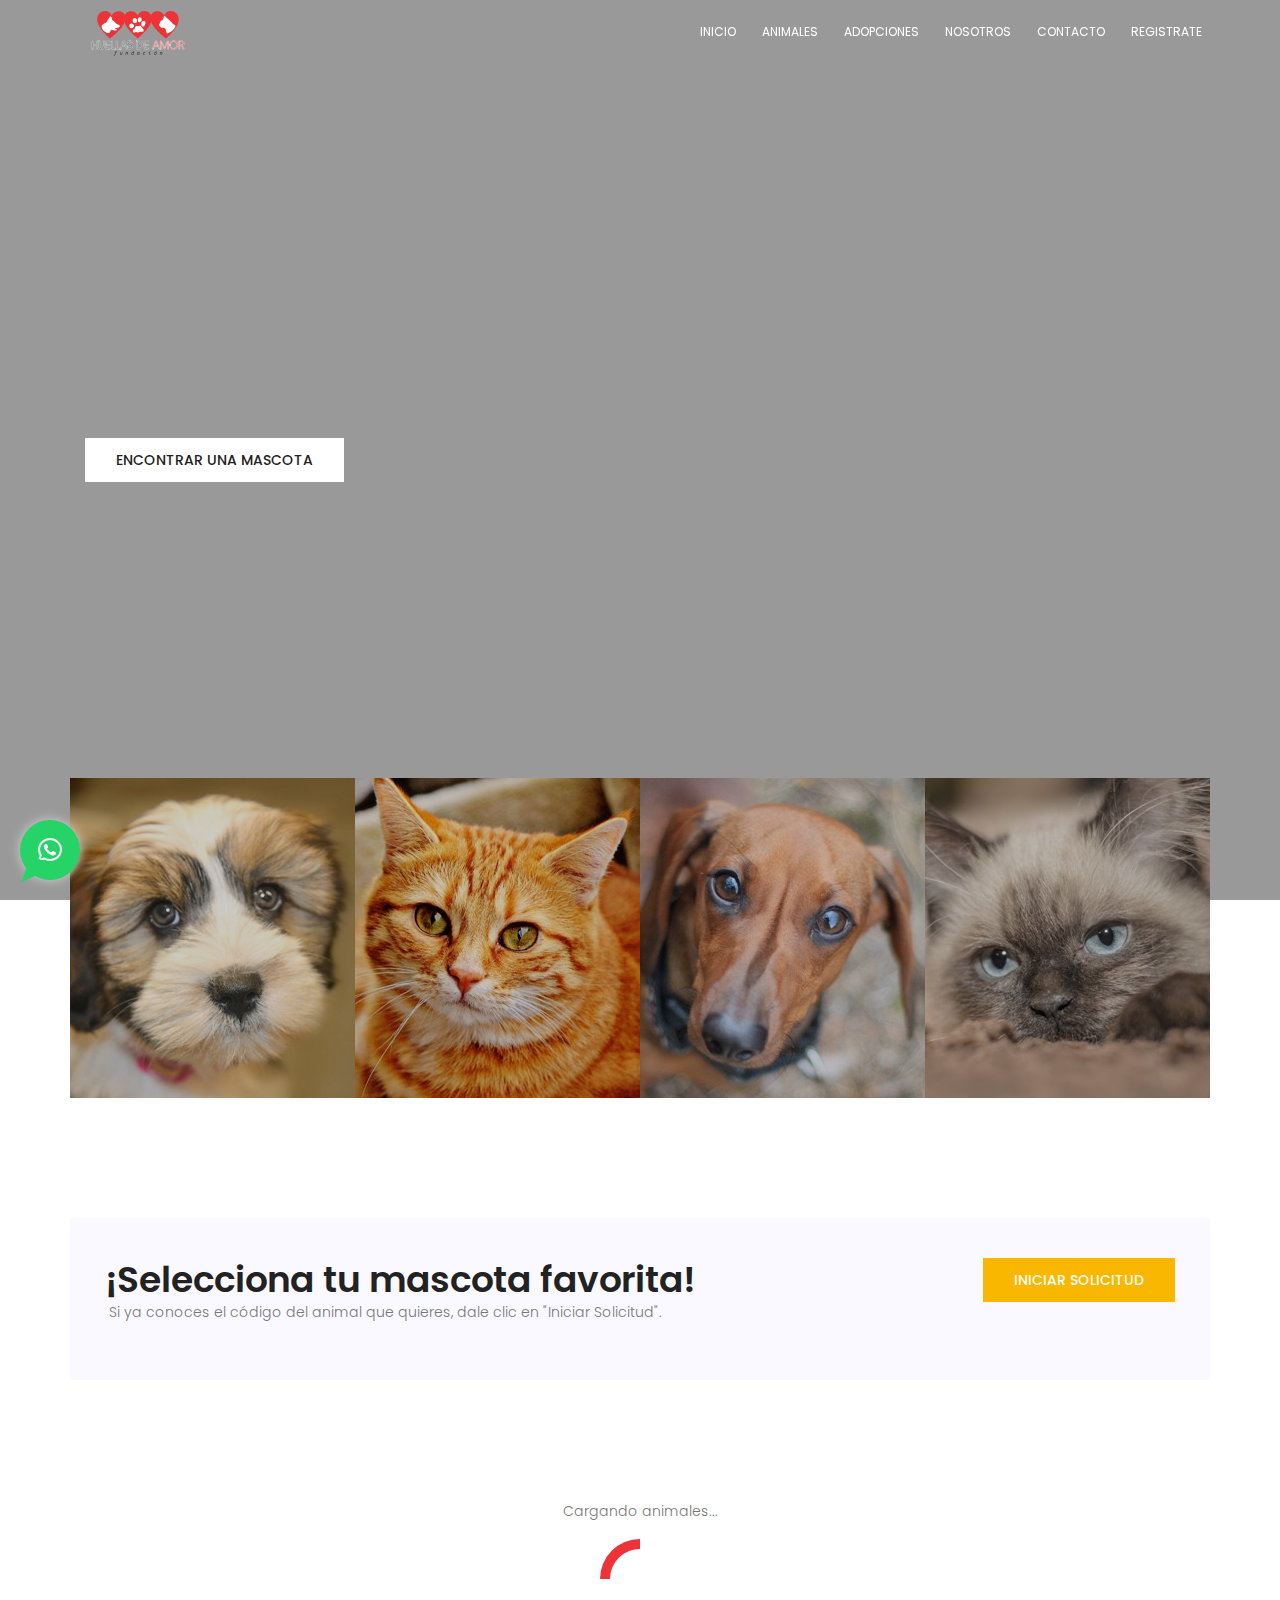
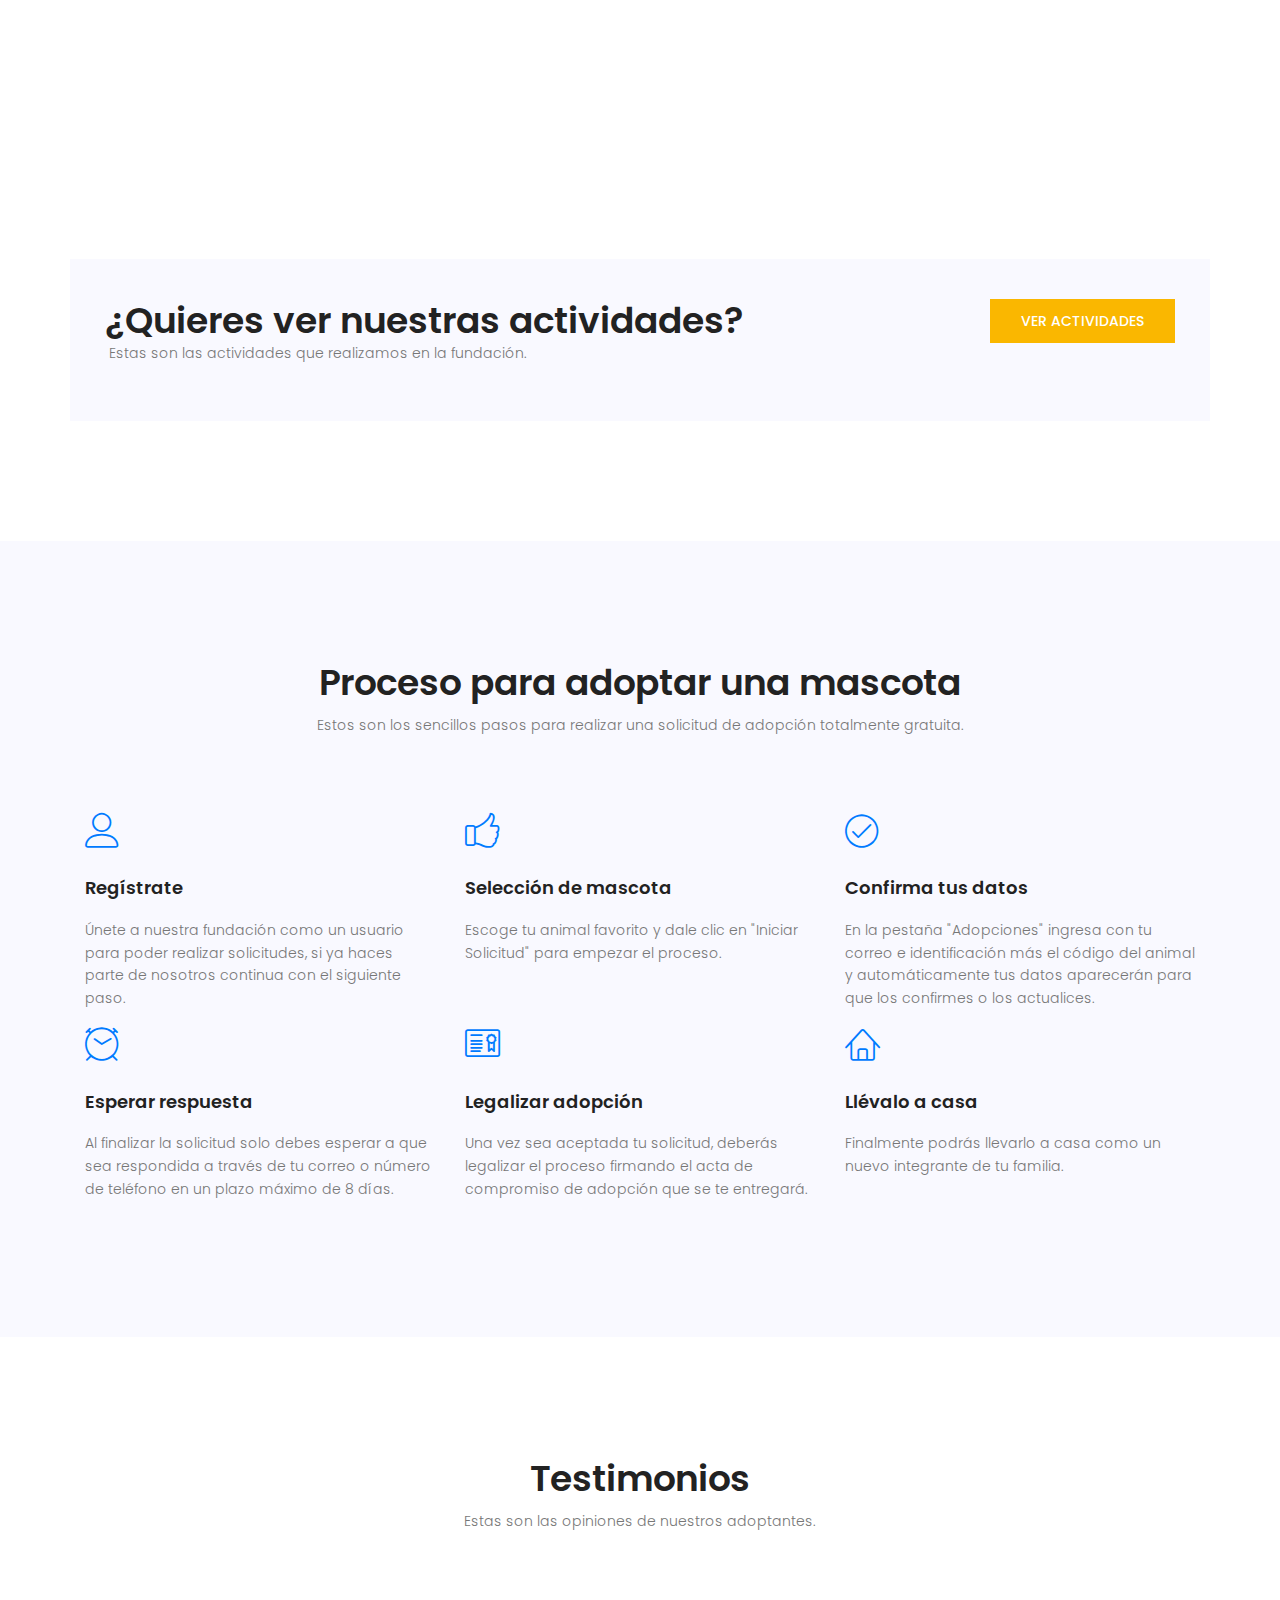
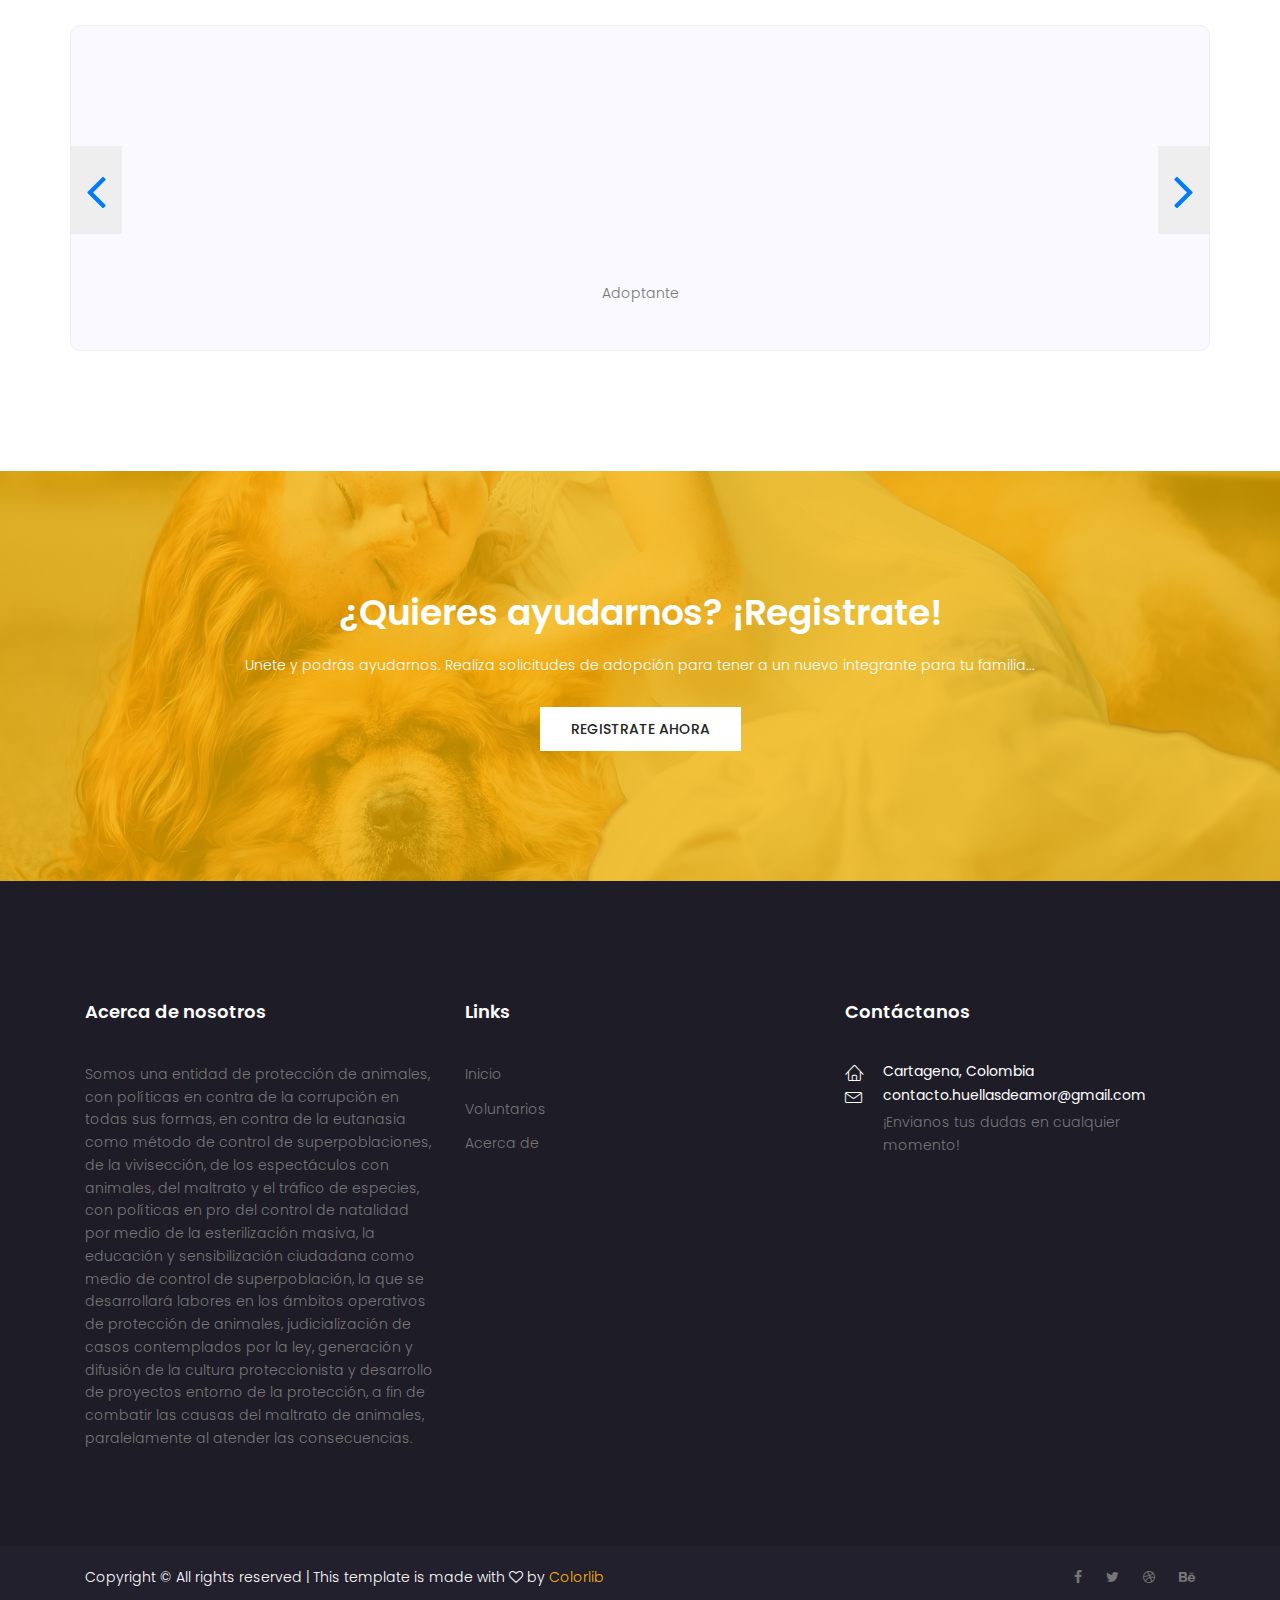
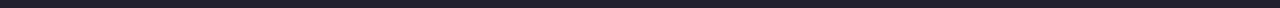
<file: index.html>
<!DOCTYPE html>
<html lang="es" ng-app="app">

<head>
	<!-- Mobile Specific Meta -->
	<meta name="viewport" content="width=device-width, initial-scale=1, shrink-to-fit=no">
	<!-- Favicon-->
	<link rel="shortcut icon" href="img/favicon.png">
	<!-- Meta Description -->
	<meta name="description" content="Fundación de animales Huellas de amor">
	<!-- Meta Keyword -->
	<meta name="keywords" content="">
	<!-- meta character set -->
	<meta charset="UTF-8">
	<!-- Site Title -->
	<title>Fundacion Huellas de Amor</title>
	<link href="https://fonts.googleapis.com/css?family=Poppins:100,200,400,300,500,600,700" rel="stylesheet">
	<!--CSS============================================= -->
	<link rel="stylesheet" href="css/linearicons.css">
	<link rel="stylesheet" href="css/font-awesome.min.css">
	<link rel="stylesheet" href="css/bootstrap.css">
	<link rel="stylesheet" href="css/magnific-popup.css">
	<link rel="stylesheet" href="css/nice-select.css">
	<link rel="stylesheet" href="css/animate.min.css">
	<!-- <link rel="stylesheet" href="css/owl.carousel.css"> -->
	<link rel="stylesheet" href="css/main.css">
	<!-- bower components css -->
	<link rel="stylesheet" href="bower_components/sweetalert2/dist/sweetalert2.min.css">
</head>

<body>
	<div id="mobile-body-overly"></div>

	<header ng-include="'partials/_header.html'" id="header" id="home"></header>
	<ui-view ng-controller="principalController as ctrl"></ui-view>
	<footer ng-include="'partials/_footer.html'" class="footer-area"></footer>

	<!-- Bower Components -->
	<script src="bower_components/angular/angular.min.js"></script>
	<script src="bower_components/angular-ui-router/release/angular-ui-router.min.js"></script>
	<script src="bower_components/jquery/dist/jquery.min.js"></script>
	<script src="bower_components/sweetalert2/dist/sweetalert2.all.min.js"></script>

	<script src="js/vendor/bootstrap.min.js"></script>
	<script src="js/easing.min.js"></script>
	<script src="js/hoverIntent.js"></script>
	<script src="js/jquery.ajaxchimp.min.js"></script>
	<script src="js/superfish.min.js"></script>
	<script src="js/jquery.magnific-popup.min.js"></script>
	<script src="js/jquery.nice-select.min.js"></script>
	<script src="js/mail-script.js"></script>
	<script src="js/config/config.read.js"></script>

	<!-- Main -->
	<script src="js/config/main.js"></script>
	<!-- Config -->
	<script src="js/config/config.router.js"></script>
	<!-- Constant -->
	<script src="js/config/constant.js"></script>
	<!-- Services -->
	<script src="js/service/generalService.js"></script>
	<script src="js/service/principalService.service.js"></script>
	<script src="js/service/swetalert.service.js"></script>
	<script src="js/service/inicio.service.js"></script>
	<!-- Controllers -->
	<script src="js/controller/principalController.controller.js"></script>
	<script src="js/controller/usuario.controller.js"></script>
	<script src="js/controller/contact.controller.js"></script>
	<script src="js/controller/inicio.controller.js"></script>
</body>

</html>
</file>
<file: css/linearicons.css>
@font-face {
	font-family: 'Linearicons-Free';
	src:url('../fonts/Linearicons-Free.eot?w118d');
	src:url('../fonts/Linearicons-Free.eot?#iefixw118d') format('embedded-opentype'),
		url('../fonts/Linearicons-Free.woff2?w118d') format('woff2'),
		url('../fonts/Linearicons-Free.woff?w118d') format('woff'),
		url('../fonts/Linearicons-Free.ttf?w118d') format('truetype'),
		url('../fonts/Linearicons-Free.svg?w118d#Linearicons-Free') format('svg');
	font-weight: normal;
	font-style: normal;
}

.lnr {
	font-family: 'Linearicons-Free';
	speak: none;
	font-style: normal;
	font-weight: normal;
	font-variant: normal;
	text-transform: none;
	line-height: 1;

	/* Better Font Rendering =========== */
	-webkit-font-smoothing: antialiased;
	-moz-osx-font-smoothing: grayscale;
}

.lnr-home:before {
	content: "\e800";
}
.lnr-apartment:before {
	content: "\e801";
}
.lnr-pencil:before {
	content: "\e802";
}
.lnr-magic-wand:before {
	content: "\e803";
}
.lnr-drop:before {
	content: "\e804";
}
.lnr-lighter:before {
	content: "\e805";
}
.lnr-poop:before {
	content: "\e806";
}
.lnr-sun:before {
	content: "\e807";
}
.lnr-moon:before {
	content: "\e808";
}
.lnr-cloud:before {
	content: "\e809";
}
.lnr-cloud-upload:before {
	content: "\e80a";
}
.lnr-cloud-download:before {
	content: "\e80b";
}
.lnr-cloud-sync:before {
	content: "\e80c";
}
.lnr-cloud-check:before {
	content: "\e80d";
}
.lnr-database:before {
	content: "\e80e";
}
.lnr-lock:before {
	content: "\e80f";
}
.lnr-cog:before {
	content: "\e810";
}
.lnr-trash:before {
	content: "\e811";
}
.lnr-dice:before {
	content: "\e812";
}
.lnr-heart:before {
	content: "\e813";
}
.lnr-star:before {
	content: "\e814";
}
.lnr-star-half:before {
	content: "\e815";
}
.lnr-star-empty:before {
	content: "\e816";
}
.lnr-flag:before {
	content: "\e817";
}
.lnr-envelope:before {
	content: "\e818";
}
.lnr-paperclip:before {
	content: "\e819";
}
.lnr-inbox:before {
	content: "\e81a";
}
.lnr-eye:before {
	content: "\e81b";
}
.lnr-printer:before {
	content: "\e81c";
}
.lnr-file-empty:before {
	content: "\e81d";
}
.lnr-file-add:before {
	content: "\e81e";
}
.lnr-enter:before {
	content: "\e81f";
}
.lnr-exit:before {
	content: "\e820";
}
.lnr-graduation-hat:before {
	content: "\e821";
}
.lnr-license:before {
	content: "\e822";
}
.lnr-music-note:before {
	content: "\e823";
}
.lnr-film-play:before {
	content: "\e824";
}
.lnr-camera-video:before {
	content: "\e825";
}
.lnr-camera:before {
	content: "\e826";
}
.lnr-picture:before {
	content: "\e827";
}
.lnr-book:before {
	content: "\e828";
}
.lnr-bookmark:before {
	content: "\e829";
}
.lnr-user:before {
	content: "\e82a";
}
.lnr-users:before {
	content: "\e82b";
}
.lnr-shirt:before {
	content: "\e82c";
}
.lnr-store:before {
	content: "\e82d";
}
.lnr-cart:before {
	content: "\e82e";
}
.lnr-tag:before {
	content: "\e82f";
}
.lnr-phone-handset:before {
	content: "\e830";
}
.lnr-phone:before {
	content: "\e831";
}
.lnr-pushpin:before {
	content: "\e832";
}
.lnr-map-marker:before {
	content: "\e833";
}
.lnr-map:before {
	content: "\e834";
}
.lnr-location:before {
	content: "\e835";
}
.lnr-calendar-full:before {
	content: "\e836";
}
.lnr-keyboard:before {
	content: "\e837";
}
.lnr-spell-check:before {
	content: "\e838";
}
.lnr-screen:before {
	content: "\e839";
}
.lnr-smartphone:before {
	content: "\e83a";
}
.lnr-tablet:before {
	content: "\e83b";
}
.lnr-laptop:before {
	content: "\e83c";
}
.lnr-laptop-phone:before {
	content: "\e83d";
}
.lnr-power-switch:before {
	content: "\e83e";
}
.lnr-bubble:before {
	content: "\e83f";
}
.lnr-heart-pulse:before {
	content: "\e840";
}
.lnr-construction:before {
	content: "\e841";
}
.lnr-pie-chart:before {
	content: "\e842";
}
.lnr-chart-bars:before {
	content: "\e843";
}
.lnr-gift:before {
	content: "\e844";
}
.lnr-diamond:before {
	content: "\e845";
}
.lnr-linearicons:before {
	content: "\e846";
}
.lnr-dinner:before {
	content: "\e847";
}
.lnr-coffee-cup:before {
	content: "\e848";
}
.lnr-leaf:before {
	content: "\e849";
}
.lnr-paw:before {
	content: "\e84a";
}
.lnr-rocket:before {
	content: "\e84b";
}
.lnr-briefcase:before {
	content: "\e84c";
}
.lnr-bus:before {
	content: "\e84d";
}
.lnr-car:before {
	content: "\e84e";
}
.lnr-train:before {
	content: "\e84f";
}
.lnr-bicycle:before {
	content: "\e850";
}
.lnr-wheelchair:before {
	content: "\e851";
}
.lnr-select:before {
	content: "\e852";
}
.lnr-earth:before {
	content: "\e853";
}
.lnr-smile:before {
	content: "\e854";
}
.lnr-sad:before {
	content: "\e855";
}
.lnr-neutral:before {
	content: "\e856";
}
.lnr-mustache:before {
	content: "\e857";
}
.lnr-alarm:before {
	content: "\e858";
}
.lnr-bullhorn:before {
	content: "\e859";
}
.lnr-volume-high:before {
	content: "\e85a";
}
.lnr-volume-medium:before {
	content: "\e85b";
}
.lnr-volume-low:before {
	content: "\e85c";
}
.lnr-volume:before {
	content: "\e85d";
}
.lnr-mic:before {
	content: "\e85e";
}
.lnr-hourglass:before {
	content: "\e85f";
}
.lnr-undo:before {
	content: "\e860";
}
.lnr-redo:before {
	content: "\e861";
}
.lnr-sync:before {
	content: "\e862";
}
.lnr-history:before {
	content: "\e863";
}
.lnr-clock:before {
	content: "\e864";
}
.lnr-download:before {
	content: "\e865";
}
.lnr-upload:before {
	content: "\e866";
}
.lnr-enter-down:before {
	content: "\e867";
}
.lnr-exit-up:before {
	content: "\e868";
}
.lnr-bug:before {
	content: "\e869";
}
.lnr-code:before {
	content: "\e86a";
}
.lnr-link:before {
	content: "\e86b";
}
.lnr-unlink:before {
	content: "\e86c";
}
.lnr-thumbs-up:before {
	content: "\e86d";
}
.lnr-thumbs-down:before {
	content: "\e86e";
}
.lnr-magnifier:before {
	content: "\e86f";
}
.lnr-cross:before {
	content: "\e870";
}
.lnr-menu:before {
	content: "\e871";
}
.lnr-list:before {
	content: "\e872";
}
.lnr-chevron-up:before {
	content: "\e873";
}
.lnr-chevron-down:before {
	content: "\e874";
}
.lnr-chevron-left:before {
	content: "\e875";
}
.lnr-chevron-right:before {
	content: "\e876";
}
.lnr-arrow-up:before {
	content: "\e877";
}
.lnr-arrow-down:before {
	content: "\e878";
}
.lnr-arrow-left:before {
	content: "\e879";
}
.lnr-arrow-right:before {
	content: "\e87a";
}
.lnr-move:before {
	content: "\e87b";
}
.lnr-warning:before {
	content: "\e87c";
}
.lnr-question-circle:before {
	content: "\e87d";
}
.lnr-menu-circle:before {
	content: "\e87e";
}
.lnr-checkmark-circle:before {
	content: "\e87f";
}
.lnr-cross-circle:before {
	content: "\e880";
}
.lnr-plus-circle:before {
	content: "\e881";
}
.lnr-circle-minus:before {
	content: "\e882";
}
.lnr-arrow-up-circle:before {
	content: "\e883";
}
.lnr-arrow-down-circle:before {
	content: "\e884";
}
.lnr-arrow-left-circle:before {
	content: "\e885";
}
.lnr-arrow-right-circle:before {
	content: "\e886";
}
.lnr-chevron-up-circle:before {
	content: "\e887";
}
.lnr-chevron-down-circle:before {
	content: "\e888";
}
.lnr-chevron-left-circle:before {
	content: "\e889";
}
.lnr-chevron-right-circle:before {
	content: "\e88a";
}
.lnr-crop:before {
	content: "\e88b";
}
.lnr-frame-expand:before {
	content: "\e88c";
}
.lnr-frame-contract:before {
	content: "\e88d";
}
.lnr-layers:before {
	content: "\e88e";
}
.lnr-funnel:before {
	content: "\e88f";
}
.lnr-text-format:before {
	content: "\e890";
}
.lnr-text-format-remove:before {
	content: "\e891";
}
.lnr-text-size:before {
	content: "\e892";
}
.lnr-bold:before {
	content: "\e893";
}
.lnr-italic:before {
	content: "\e894";
}
.lnr-underline:before {
	content: "\e895";
}
.lnr-strikethrough:before {
	content: "\e896";
}
.lnr-highlight:before {
	content: "\e897";
}
.lnr-text-align-left:before {
	content: "\e898";
}
.lnr-text-align-center:before {
	content: "\e899";
}
.lnr-text-align-right:before {
	content: "\e89a";
}
.lnr-text-align-justify:before {
	content: "\e89b";
}
.lnr-line-spacing:before {
	content: "\e89c";
}
.lnr-indent-increase:before {
	content: "\e89d";
}
.lnr-indent-decrease:before {
	content: "\e89e";
}
.lnr-pilcrow:before {
	content: "\e89f";
}
.lnr-direction-ltr:before {
	content: "\e8a0";
}
.lnr-direction-rtl:before {
	content: "\e8a1";
}
.lnr-page-break:before {
	content: "\e8a2";
}
.lnr-sort-alpha-asc:before {
	content: "\e8a3";
}
.lnr-sort-amount-asc:before {
	content: "\e8a4";
}
.lnr-hand:before {
	content: "\e8a5";
}
.lnr-pointer-up:before {
	content: "\e8a6";
}
.lnr-pointer-right:before {
	content: "\e8a7";
}
.lnr-pointer-down:before {
	content: "\e8a8";
}
.lnr-pointer-left:before {
	content: "\e8a9";
}
</file>
<file: css/nice-select.css>
.nice-select {
  -webkit-tap-highlight-color: transparent;
  background-color: #fff;
  border-radius: 5px;
  border: solid 1px #e8e8e8;
  box-sizing: border-box;
  clear: both;
  cursor: pointer;
  display: block;
  float: left;
  font-family: inherit;
  font-size: 14px;
  font-weight: normal;
  height: 42px;
  line-height: 40px;
  outline: none;
  padding-left: 18px;
  padding-right: 30px;
  position: relative;
  text-align: left !important;
  -webkit-transition: all 0.2s ease-in-out;
  transition: all 0.2s ease-in-out;
  -webkit-user-select: none;
     -moz-user-select: none;
      -ms-user-select: none;
          user-select: none;
  white-space: nowrap;
  width: auto; }
  .nice-select:hover {
    border-color: #dbdbdb; }
  .nice-select:active, .nice-select.open, .nice-select:focus {
    border-color: #999; }
  .nice-select:after {
    border-bottom: 2px solid #999;
    border-right: 2px solid #999;
    content: '';
    display: block;
    height: 5px;
    margin-top: -4px;
    pointer-events: none;
    position: absolute;
    right: 12px;
    top: 50%;
    -webkit-transform-origin: 66% 66%;
        -ms-transform-origin: 66% 66%;
            transform-origin: 66% 66%;
    -webkit-transform: rotate(45deg);
        -ms-transform: rotate(45deg);
            transform: rotate(45deg);
    -webkit-transition: all 0.15s ease-in-out;
    transition: all 0.15s ease-in-out;
    width: 5px; }
  .nice-select.open:after {
    -webkit-transform: rotate(-135deg);
        -ms-transform: rotate(-135deg);
            transform: rotate(-135deg); }
  .nice-select.open .list {
    opacity: 1;
    pointer-events: auto;
    -webkit-transform: scale(1) translateY(0);
        -ms-transform: scale(1) translateY(0);
            transform: scale(1) translateY(0); }
  .nice-select.disabled {
    border-color: #ededed;
    color: #999;
    pointer-events: none; }
    .nice-select.disabled:after {
      border-color: #cccccc; }
  .nice-select.wide {
    width: 100%; }
    .nice-select.wide .list {
      left: 0 !important;
      right: 0 !important; }
  .nice-select.right {
    float: right; }
    .nice-select.right .list {
      left: auto;
      right: 0; }
  .nice-select.small {
    font-size: 12px;
    height: 36px;
    line-height: 34px; }
    .nice-select.small:after {
      height: 4px;
      width: 4px; }
    .nice-select.small .option {
      line-height: 34px;
      min-height: 34px; }
  .nice-select .list {
    background-color: #fff;
    border-radius: 5px;
    box-shadow: 0 0 0 1px rgba(68, 68, 68, 0.11);
    box-sizing: border-box;
    margin-top: 4px;
    opacity: 0;
    overflow: hidden;
    padding: 0;
    pointer-events: none;
    position: absolute;
    top: 100%;
    left: 0;
    -webkit-transform-origin: 50% 0;
        -ms-transform-origin: 50% 0;
            transform-origin: 50% 0;
    -webkit-transform: scale(0.75) translateY(-21px);
        -ms-transform: scale(0.75) translateY(-21px);
            transform: scale(0.75) translateY(-21px);
    -webkit-transition: all 0.2s cubic-bezier(0.5, 0, 0, 1.25), opacity 0.15s ease-out;
    transition: all 0.2s cubic-bezier(0.5, 0, 0, 1.25), opacity 0.15s ease-out;
    z-index: 9; }
    .nice-select .list:hover .option:not(:hover) {
      background-color: transparent !important; }
  .nice-select .option {
    cursor: pointer;
    font-weight: 400;
    line-height: 40px;
    list-style: none;
    min-height: 40px;
    outline: none;
    padding-left: 18px;
    padding-right: 29px;
    text-align: left;
    -webkit-transition: all 0.2s;
    transition: all 0.2s; }
    .nice-select .option:hover, .nice-select .option.focus, .nice-select .option.selected.focus {
      background-color: #f6f6f6; }
    .nice-select .option.selected {
      font-weight: bold; }
    .nice-select .option.disabled {
      background-color: transparent;
      color: #999;
      cursor: default; }

.no-csspointerevents .nice-select .list {
  display: none; }

.no-csspointerevents .nice-select.open .list {
  display: block; }
</file>
<file: css/main.css>
/*--------------------------- Color variations ----------------------*/
/* Medium Layout: 1280px */
/* Tablet Layout: 768px */
/* Mobile Layout: 320px */
/* Wide Mobile Layout: 480px */
/* =================================== */
/*  Basic Style 
/* =================================== */
::-moz-selection {
  /* Code for Firefox */
  background-color: #fab700;
  color: #fff;
}

::selection {
  background-color: #fab700;
  color: #fff;
}

::-webkit-input-placeholder {
  /* WebKit, Blink, Edge */
  color: #777777;
  font-weight: 300;
}

:-moz-placeholder {
  /* Mozilla Firefox 4 to 18 */
  color: #777777;
  opacity: 1;
  font-weight: 300;
}

::-moz-placeholder {
  /* Mozilla Firefox 19+ */
  color: #777777;
  opacity: 1;
  font-weight: 300;
}

:-ms-input-placeholder {
  /* Internet Explorer 10-11 */
  color: #777777;
  font-weight: 300;
}

::-ms-input-placeholder {
  /* Microsoft Edge */
  color: #777777;
  font-weight: 300;
}

body {
  color: #777777;
  font-family: "Poppins", sans-serif;
  font-size: 14px;
  font-weight: 300;
  line-height: 1.625em;
  position: relative;
}

ol,
ul {
  margin: 0;
  padding: 0;
  list-style: none;
}

select {
  display: block;
}

figure {
  margin: 0;
}

a {
  -webkit-transition: all 0.3s ease 0s;
  -moz-transition: all 0.3s ease 0s;
  -o-transition: all 0.3s ease 0s;
  transition: all 0.3s ease 0s;
}

iframe {
  border: 0;
}

a,
a:focus,
a:hover {
  text-decoration: none;
  outline: 0;
}

.btn.active.focus,
.btn.active:focus,
.btn.focus,
.btn.focus:active,
.btn:active:focus,
.btn:focus {
  text-decoration: none;
  outline: 0;
}

.card-panel {
  margin: 0;
  padding: 60px;
}

/**
 *  Typography
 *
 **/
.btn i,
.btn-large i,
.btn-floating i,
.btn-large i,
.btn-flat i {
  font-size: 1em;
  line-height: inherit;
}

.gray-bg {
  background: #f9f9ff;
}

h1,
h2,
h3,
h4,
h5,
h6 {
  font-family: "Poppins", sans-serif;
  color: #222222;
  line-height: 1.2em !important;
  margin-bottom: 0;
  margin-top: 0;
  font-weight: 600;
}

.h1,
.h2,
.h3,
.h4,
.h5,
.h6 {
  margin-bottom: 0;
  margin-top: 0;
  font-family: "Poppins", sans-serif;
  font-weight: 600;
  color: #222222;
}

h1,
.h1 {
  font-size: 36px;
}

h2,
.h2 {
  font-size: 30px;
}

h3,
.h3 {
  font-size: 24px;
}

h4,
.h4 {
  font-size: 18px;
}

h5,
.h5 {
  font-size: 16px;
}

h6,
.h6 {
  font-size: 14px;
  color: #222222;
}

td,
th {
  border-radius: 0px;
}

/**
 * For modern browsers
 * 1. The space content is one way to avoid an Opera bug when the
 *    contenteditable attribute is included anywhere else in the document.
 *    Otherwise it causes space to appear at the top and bottom of elements
 *    that are clearfixed.
 * 2. The use of `table` rather than `block` is only necessary if using
 *    `:before` to contain the top-margins of child elements.
 */
.clear::before,
.clear::after {
  content: " ";
  display: table;
}

.clear::after {
  clear: both;
}

.fz-11 {
  font-size: 11px;
}

.fz-12 {
  font-size: 12px;
}

.fz-13 {
  font-size: 13px;
}

.fz-14 {
  font-size: 14px;
}

.fz-15 {
  font-size: 15px;
}

.fz-16 {
  font-size: 16px;
}

.fz-18 {
  font-size: 18px;
}

.fz-30 {
  font-size: 30px;
}

.fz-48 {
  font-size: 48px !important;
}

.fw100 {
  font-weight: 100;
}

.fw300 {
  font-weight: 300;
}

.fw400 {
  font-weight: 400 !important;
}

.fw500 {
  font-weight: 500;
}

.f700 {
  font-weight: 700;
}

.fsi {
  font-style: italic;
}

.mt-10 {
  margin-top: 10px;
}

.mt-15 {
  margin-top: 15px;
}

.mt-20 {
  margin-top: 20px;
}

.mt-25 {
  margin-top: 25px;
}

.mt-30 {
  margin-top: 30px;
}

.mt-35 {
  margin-top: 35px;
}

.mt-40 {
  margin-top: 40px;
}

.mt-50 {
  margin-top: 50px;
}

.mt-60 {
  margin-top: 60px;
}

.mt-70 {
  margin-top: 70px;
}

.mt-80 {
  margin-top: 80px;
}

.mt-100 {
  margin-top: 100px;
}

.mt-120 {
  margin-top: 120px;
}

.mt-150 {
  margin-top: 150px;
}

.ml-0 {
  margin-left: 0 !important;
}

.ml-5 {
  margin-left: 5px !important;
}

.ml-10 {
  margin-left: 10px;
}

.ml-15 {
  margin-left: 15px;
}

.ml-20 {
  margin-left: 20px;
}

.ml-30 {
  margin-left: 30px;
}

.ml-50 {
  margin-left: 50px;
}

.mr-0 {
  margin-right: 0 !important;
}

.mr-5 {
  margin-right: 5px !important;
}

.mr-15 {
  margin-right: 15px;
}

.mr-10 {
  margin-right: 10px;
}

.mr-20 {
  margin-right: 20px;
}

.mr-30 {
  margin-right: 30px;
}

.mr-50 {
  margin-right: 50px;
}

.mb-0 {
  margin-bottom: 0px;
}

.mb-0-i {
  margin-bottom: 0px !important;
}

.mb-5 {
  margin-bottom: 5px;
}

.mb-10 {
  margin-bottom: 10px;
}

.mb-15 {
  margin-bottom: 15px;
}

.mb-20 {
  margin-bottom: 20px;
}

.mb-25 {
  margin-bottom: 25px;
}

.mb-30 {
  margin-bottom: 30px;
}

.mb-40 {
  margin-bottom: 40px;
}

.mb-50 {
  margin-bottom: 50px;
}

.mb-60 {
  margin-bottom: 60px;
}

.mb-70 {
  margin-bottom: 70px;
}

.mb-80 {
  margin-bottom: 80px;
}

.mb-90 {
  margin-bottom: 90px;
}

.mb-100 {
  margin-bottom: 100px;
}

.pt-0 {
  padding-top: 0px;
}

.pt-10 {
  padding-top: 10px;
}

.pt-15 {
  padding-top: 15px;
}

.pt-20 {
  padding-top: 20px;
}

.pt-25 {
  padding-top: 25px;
}

.pt-30 {
  padding-top: 30px;
}

.pt-40 {
  padding-top: 40px;
}

.pt-50 {
  padding-top: 50px;
}

.pt-60 {
  padding-top: 60px;
}

.pt-70 {
  padding-top: 70px;
}

.pt-80 {
  padding-top: 80px;
}

.pt-90 {
  padding-top: 90px;
}

.pt-100 {
  padding-top: 100px;
}

.pt-120 {
  padding-top: 120px;
}

.pt-150 {
  padding-top: 150px;
}

.pt-170 {
  padding-top: 170px;
}

.pb-0 {
  padding-bottom: 0px;
}

.pb-10 {
  padding-bottom: 10px;
}

.pb-15 {
  padding-bottom: 15px;
}

.pb-20 {
  padding-bottom: 20px;
}

.pb-25 {
  padding-bottom: 25px;
}

.pb-30 {
  padding-bottom: 30px;
}

.pb-40 {
  padding-bottom: 40px;
}

.pb-50 {
  padding-bottom: 50px;
}

.pb-60 {
  padding-bottom: 60px;
}

.pb-70 {
  padding-bottom: 70px;
}

.pb-80 {
  padding-bottom: 80px;
}

.pb-90 {
  padding-bottom: 90px;
}

.pb-100 {
  padding-bottom: 100px;
}

.pb-120 {
  padding-bottom: 120px;
}

.pb-150 {
  padding-bottom: 150px;
}

.pr-30 {
  padding-right: 30px;
}

.pl-30 {
  padding-left: 30px;
}

.pl-90 {
  padding-left: 90px;
}

.p-40 {
  padding: 40px;
}

.float-left {
  float: left;
}

.float-right {
  float: right;
}

.text-italic {
  font-style: italic;
}

.text-white {
  color: #fff;
}

.text-black {
  color: #000;
}

.transition {
  -webkit-transition: all 0.3s ease 0s;
  -moz-transition: all 0.3s ease 0s;
  -o-transition: all 0.3s ease 0s;
  transition: all 0.3s ease 0s;
}

.section-full {
  padding: 100px 0;
}

.section-half {
  padding: 75px 0;
}

.text-center {
  text-align: center;
}

.text-left {
  text-align: left;
}

.text-rigth {
  text-align: right;
}

.flex {
  display: -webkit-box;
  display: -webkit-flex;
  display: -moz-flex;
  display: -ms-flexbox;
  display: flex;
}

.inline-flex {
  display: -webkit-inline-box;
  display: -webkit-inline-flex;
  display: -moz-inline-flex;
  display: -ms-inline-flexbox;
  display: inline-flex;
}

.flex-grow {
  -webkit-box-flex: 1;
  -webkit-flex-grow: 1;
  -moz-flex-grow: 1;
  -ms-flex-positive: 1;
  flex-grow: 1;
}

.flex-wrap {
  -webkit-flex-wrap: wrap;
  -moz-flex-wrap: wrap;
  -ms-flex-wrap: wrap;
  flex-wrap: wrap;
}

.flex-left {
  -webkit-box-pack: start;
  -ms-flex-pack: start;
  -webkit-justify-content: flex-start;
  -moz-justify-content: flex-start;
  justify-content: flex-start;
}

.flex-middle {
  -webkit-box-align: center;
  -ms-flex-align: center;
  -webkit-align-items: center;
  -moz-align-items: center;
  align-items: center;
}

.flex-right {
  -webkit-box-pack: end;
  -ms-flex-pack: end;
  -webkit-justify-content: flex-end;
  -moz-justify-content: flex-end;
  justify-content: flex-end;
}

.flex-top {
  -webkit-align-self: flex-start;
  -moz-align-self: flex-start;
  -ms-flex-item-align: start;
  align-self: flex-start;
}

.flex-center {
  -webkit-box-pack: center;
  -ms-flex-pack: center;
  -webkit-justify-content: center;
  -moz-justify-content: center;
  justify-content: center;
}

.flex-bottom {
  -webkit-align-self: flex-end;
  -moz-align-self: flex-end;
  -ms-flex-item-align: end;
  align-self: flex-end;
}

.space-between {
  -webkit-box-pack: justify;
  -ms-flex-pack: justify;
  -webkit-justify-content: space-between;
  -moz-justify-content: space-between;
  justify-content: space-between;
}

.space-around {
  -ms-flex-pack: distribute;
  -webkit-justify-content: space-around;
  -moz-justify-content: space-around;
  justify-content: space-around;
}

.flex-column {
  -webkit-box-direction: normal;
  -webkit-box-orient: vertical;
  -webkit-flex-direction: column;
  -moz-flex-direction: column;
  -ms-flex-direction: column;
  flex-direction: column;
}

.flex-cell {
  display: -webkit-box;
  display: -webkit-flex;
  display: -moz-flex;
  display: -ms-flexbox;
  display: flex;
  -webkit-box-flex: 1;
  -webkit-flex-grow: 1;
  -moz-flex-grow: 1;
  -ms-flex-positive: 1;
  flex-grow: 1;
}

.display-table {
  display: table;
}

.light {
  color: #fff;
}

.dark {
  color: #222;
}

.relative {
  position: relative;
}

.overflow-hidden {
  overflow: hidden;
}

.overlay {
  position: absolute;
  left: 0;
  right: 0;
  top: 0;
  bottom: 0;
}

.container.fullwidth {
  width: 100%;
}

.container.no-padding {
  padding-left: 0;
  padding-right: 0;
}

.no-padding {
  padding: 0;
}

.section-bg {
  background: #f9fafc;
}

@media (max-width: 768px) {
  .no-flex-xs {
    display: block !important;
  }
}

.row.no-margin {
  margin-left: 0;
  margin-right: 0;
}

.sample-text-area {
  background: #fff;
  padding: 100px 0 70px 0;
}

.text-heading {
  margin-bottom: 30px;
  font-size: 24px;
}

b,
sup,
sub,
u,
del {
  color: #fab700;
}

h1 {
  font-size: 36px;
}

h2 {
  font-size: 30px;
}

h3 {
  font-size: 24px;
}

h4 {
  font-size: 18px;
}

h5 {
  font-size: 16px;
}

h6 {
  font-size: 14px;
}

h1,
h2,
h3,
h4,
h5,
h6 {
  line-height: 1.5em;
}

.typography h1,
.typography h2,
.typography h3,
.typography h4,
.typography h5,
.typography h6 {
  color: #777777;
  margin-bottom: 12px;
}

.button-area {
  background: #fff;
}

.button-area .border-top-generic {
  padding: 70px 15px;
  border-top: 1px dotted #eee;
}

.button-group-area .genric-btn {
  margin-right: 10px;
  margin-top: 10px;
}

.button-group-area .genric-btn:last-child {
  margin-right: 0;
}

.genric-btn {
  display: inline-block;
  outline: none;
  line-height: 40px;
  padding: 0 30px;
  font-size: .8em;
  text-align: center;
  text-decoration: none;
  font-weight: 500;
  cursor: pointer;
  -webkit-transition: all 0.3s ease 0s;
  -moz-transition: all 0.3s ease 0s;
  -o-transition: all 0.3s ease 0s;
  transition: all 0.3s ease 0s;
}

.genric-btn:focus {
  outline: none;
}

.genric-btn.e-large {
  padding: 0 40px;
  line-height: 50px;
}

.genric-btn.large {
  line-height: 45px;
}

.genric-btn.medium {
  line-height: 30px;
}

.genric-btn.small {
  line-height: 25px;
}

.genric-btn.radius {
  border-radius: 3px;
}

.genric-btn.circle {
  border-radius: 20px;
}

.genric-btn.arrow {
  display: -webkit-inline-box;
  display: -ms-inline-flexbox;
  display: inline-flex;
  -webkit-box-align: center;
  -ms-flex-align: center;
  align-items: center;
}

.genric-btn.arrow span {
  margin-left: 10px;
}

.genric-btn.default {
  color: #222222;
  background: #f9f9ff;
  border: 1px solid transparent;
}

.genric-btn.default:hover {
  border: 1px solid #f9f9ff;
  background: #fff;
}

.genric-btn.default-border {
  border: 1px solid #f9f9ff;
  background: #fff;
}

.genric-btn.default-border:hover {
  color: #222222;
  background: #f9f9ff;
  border: 1px solid transparent;
}

.genric-btn.primary {
  color: #fff;
  background: #fab700;
  border: 1px solid transparent;
}

.genric-btn.primary:hover {
  color: #fab700;
  border: 1px solid #fab700;
  background: #fff;
}

.genric-btn.primary-border {
  color: #fab700;
  border: 1px solid #fab700;
  background: #fff;
}

.genric-btn.primary-border:hover {
  color: #fff;
  background: #fab700;
  border: 1px solid transparent;
}

.genric-btn.success {
  color: #fff;
  background: #4cd3e3;
  border: 1px solid transparent;
}

.genric-btn.success:hover {
  color: #4cd3e3;
  border: 1px solid #4cd3e3;
  background: #fff;
}

.genric-btn.success-border {
  color: #4cd3e3;
  border: 1px solid #4cd3e3;
  background: #fff;
}

.genric-btn.success-border:hover {
  color: #fff;
  background: #4cd3e3;
  border: 1px solid transparent;
}

.genric-btn.info {
  color: #fff;
  background: #38a4ff;
  border: 1px solid transparent;
}

.genric-btn.info:hover {
  color: #38a4ff;
  border: 1px solid #38a4ff;
  background: #fff;
}

.genric-btn.info-border {
  color: #38a4ff;
  border: 1px solid #38a4ff;
  background: #fff;
}

.genric-btn.info-border:hover {
  color: #fff;
  background: #38a4ff;
  border: 1px solid transparent;
}

.genric-btn.warning {
  color: #fff;
  background: #f4e700;
  border: 1px solid transparent;
}

.genric-btn.warning:hover {
  color: #f4e700;
  border: 1px solid #f4e700;
  background: #fff;
}

.genric-btn.warning-border {
  color: #f4e700;
  border: 1px solid #f4e700;
  background: #fff;
}

.genric-btn.warning-border:hover {
  color: #fff;
  background: #f4e700;
  border: 1px solid transparent;
}

.genric-btn.danger {
  color: #fff;
  background: #f44a40;
  border: 1px solid transparent;
}

.genric-btn.danger:hover {
  color: #f44a40;
  border: 1px solid #f44a40;
  background: #fff;
}

.genric-btn.danger-border {
  color: #f44a40;
  border: 1px solid #f44a40;
  background: #fff;
}

.genric-btn.danger-border:hover {
  color: #fff;
  background: #f44a40;
  border: 1px solid transparent;
}

.genric-btn.link {
  color: #222222;
  background: #f9f9ff;
  text-decoration: underline;
  border: 1px solid transparent;
}

.genric-btn.link:hover {
  color: #222222;
  border: 1px solid #f9f9ff;
  background: #fff;
}

.genric-btn.link-border {
  color: #222222;
  border: 1px solid #f9f9ff;
  background: #fff;
  text-decoration: underline;
}

.genric-btn.link-border:hover {
  color: #222222;
  background: #f9f9ff;
  border: 1px solid transparent;
}

.genric-btn.disable {
  color: #222222, 1;
  background: #fab7006e;
  border: 1px solid transparent;
  cursor: not-allowed;
}

.generic-blockquote {
  padding: 30px 50px 30px 30px;
  background: #f9f9ff;
  border-left: 2px solid #fab700;
}

.progress-table-wrap {
  overflow-x: scroll;
}

.progress-table {
  background: #f9f9ff;
  padding: 15px 0px 30px 0px;
  min-width: 800px;
}

.progress-table .serial {
  width: 11.83%;
  padding-left: 30px;
}

.progress-table .country {
  width: 28.07%;
}

.progress-table .visit {
  width: 19.74%;
}

.progress-table .percentage {
  width: 40.36%;
  padding-right: 50px;
}

.progress-table .table-head {
  display: flex;
}

.progress-table .table-head .serial,
.progress-table .table-head .country,
.progress-table .table-head .visit,
.progress-table .table-head .percentage {
  color: #222222;
  line-height: 40px;
  text-transform: uppercase;
  font-weight: 500;
}

.progress-table .table-row {
  padding: 15px 0;
  border-top: 1px solid #edf3fd;
  display: flex;
}

.progress-table .table-row .serial,
.progress-table .table-row .country,
.progress-table .table-row .visit,
.progress-table .table-row .percentage {
  display: flex;
  align-items: center;
}

.progress-table .table-row .country img {
  margin-right: 15px;
}

.progress-table .table-row .percentage .progress {
  width: 80%;
  border-radius: 0px;
  background: transparent;
}

.progress-table .table-row .percentage .progress .progress-bar {
  height: 5px;
  line-height: 5px;
}

.progress-table .table-row .percentage .progress .progress-bar.color-1 {
  background-color: #6382e6;
}

.progress-table .table-row .percentage .progress .progress-bar.color-2 {
  background-color: #e66686;
}

.progress-table .table-row .percentage .progress .progress-bar.color-3 {
  background-color: #f09359;
}

.progress-table .table-row .percentage .progress .progress-bar.color-4 {
  background-color: #73fbaf;
}

.progress-table .table-row .percentage .progress .progress-bar.color-5 {
  background-color: #73fbaf;
}

.progress-table .table-row .percentage .progress .progress-bar.color-6 {
  background-color: #6382e6;
}

.progress-table .table-row .percentage .progress .progress-bar.color-7 {
  background-color: #a367e7;
}

.progress-table .table-row .percentage .progress .progress-bar.color-8 {
  background-color: #e66686;
}

.single-gallery-image {
  margin-top: 30px;
  background-repeat: no-repeat !important;
  background-position: center center !important;
  background-size: cover !important;
  height: 200px;
}

.list-style {
  width: 14px;
  height: 14px;
}

.unordered-list li {
  position: relative;
  padding-left: 30px;
  line-height: 1.82em !important;
}

.unordered-list li:before {
  content: "";
  position: absolute;
  width: 14px;
  height: 14px;
  border: 3px solid #fab700;
  background: #fff;
  top: 4px;
  left: 0;
  border-radius: 50%;
}

.ordered-list {
  margin-left: 30px;
}

.ordered-list li {
  list-style-type: decimal-leading-zero;
  color: #fab700;
  font-weight: 500;
  line-height: 1.82em !important;
}

.ordered-list li span {
  font-weight: 300;
  color: #777777;
}

.ordered-list-alpha li {
  margin-left: 30px;
  list-style-type: lower-alpha;
  color: #fab700;
  font-weight: 500;
  line-height: 1.82em !important;
}

.ordered-list-alpha li span {
  font-weight: 300;
  color: #777777;
}

.ordered-list-roman li {
  margin-left: 30px;
  list-style-type: lower-roman;
  color: #fab700;
  font-weight: 500;
  line-height: 1.82em !important;
}

.ordered-list-roman li span {
  font-weight: 300;
  color: #777777;
}

.single-input {
  display: block;
  width: 100%;
  line-height: 40px;
  border: none;
  outline: none;
  background: #f9f9ff;
  padding: 0 20px;
}

.single-input:focus {
  outline: none;
}

.input-group-icon {
  position: relative;
}

.input-group-icon .icon {
  position: absolute;
  left: 20px;
  top: 0;
  line-height: 40px;
  z-index: 3;
}

.input-group-icon .icon i {
  color: #797979;
}

.input-group-icon .single-input {
  padding-left: 45px;
}

.single-textarea {
  display: block;
  width: 100%;
  line-height: 40px;
  border: none;
  outline: none;
  background: #f9f9ff;
  padding: 0 20px;
  height: 100px;
  resize: none;
}

.single-textarea:focus {
  outline: none;
}

.single-input-primary {
  display: block;
  width: 100%;
  line-height: 40px;
  border: 1px solid transparent;
  outline: none;
  background: #f9f9ff;
  padding: 0 20px;
}

.single-input-primary:focus {
  outline: none;
  border: 1px solid #fab700;
}

.single-input-accent {
  display: block;
  width: 100%;
  line-height: 40px;
  border: 1px solid transparent;
  outline: none;
  background: #f9f9ff;
  padding: 0 20px;
}

.single-input-accent:focus {
  outline: none;
  border: 1px solid #eb6b55;
}

.single-input-secondary {
  display: block;
  width: 100%;
  line-height: 40px;
  border: 1px solid transparent;
  outline: none;
  background: #f9f9ff;
  padding: 0 20px;
}

.single-input-secondary:focus {
  outline: none;
  border: 1px solid #f09359;
}

.default-switch {
  width: 35px;
  height: 17px;
  border-radius: 8.5px;
  background: #f9f9ff;
  position: relative;
  cursor: pointer;
}

.default-switch input {
  position: absolute;
  left: 0;
  top: 0;
  right: 0;
  bottom: 0;
  width: 100%;
  height: 100%;
  opacity: 0;
  cursor: pointer;
}

.default-switch input+label {
  position: absolute;
  top: 1px;
  left: 1px;
  width: 15px;
  height: 15px;
  border-radius: 50%;
  background: #fab700;
  -webkit-transition: all 0.2s;
  -moz-transition: all 0.2s;
  -o-transition: all 0.2s;
  transition: all 0.2s;
  box-shadow: 0px 4px 5px 0px rgba(0, 0, 0, 0.2);
  cursor: pointer;
}

.default-switch input:checked+label {
  left: 19px;
}

.primary-switch {
  width: 35px;
  height: 17px;
  border-radius: 8.5px;
  background: #f9f9ff;
  position: relative;
  cursor: pointer;
}

.primary-switch input {
  position: absolute;
  left: 0;
  top: 0;
  right: 0;
  bottom: 0;
  width: 100%;
  height: 100%;
  opacity: 0;
}

.primary-switch input+label {
  position: absolute;
  left: 0;
  top: 0;
  right: 0;
  bottom: 0;
  width: 100%;
  height: 100%;
}

.primary-switch input+label:before {
  content: "";
  position: absolute;
  left: 0;
  top: 0;
  right: 0;
  bottom: 0;
  width: 100%;
  height: 100%;
  background: transparent;
  border-radius: 8.5px;
  cursor: pointer;
  -webkit-transition: all 0.2s;
  -moz-transition: all 0.2s;
  -o-transition: all 0.2s;
  transition: all 0.2s;
}

.primary-switch input+label:after {
  content: "";
  position: absolute;
  top: 1px;
  left: 1px;
  width: 15px;
  height: 15px;
  border-radius: 50%;
  background: #fff;
  -webkit-transition: all 0.2s;
  -moz-transition: all 0.2s;
  -o-transition: all 0.2s;
  transition: all 0.2s;
  box-shadow: 0px 4px 5px 0px rgba(0, 0, 0, 0.2);
  cursor: pointer;
}

.primary-switch input:checked+label:after {
  left: 19px;
}

.primary-switch input:checked+label:before {
  background: #fab700;
}

.confirm-switch {
  width: 35px;
  height: 17px;
  border-radius: 8.5px;
  background: #f9f9ff;
  position: relative;
  cursor: pointer;
}

.confirm-switch input {
  position: absolute;
  left: 0;
  top: 0;
  right: 0;
  bottom: 0;
  width: 100%;
  height: 100%;
  opacity: 0;
}

.confirm-switch input+label {
  position: absolute;
  left: 0;
  top: 0;
  right: 0;
  bottom: 0;
  width: 100%;
  height: 100%;
}

.confirm-switch input+label:before {
  content: "";
  position: absolute;
  left: 0;
  top: 0;
  right: 0;
  bottom: 0;
  width: 100%;
  height: 100%;
  background: transparent;
  border-radius: 8.5px;
  -webkit-transition: all 0.2s;
  -moz-transition: all 0.2s;
  -o-transition: all 0.2s;
  transition: all 0.2s;
  cursor: pointer;
}

.confirm-switch input+label:after {
  content: "";
  position: absolute;
  top: 1px;
  left: 1px;
  width: 15px;
  height: 15px;
  border-radius: 50%;
  background: #fff;
  -webkit-transition: all 0.2s;
  -moz-transition: all 0.2s;
  -o-transition: all 0.2s;
  transition: all 0.2s;
  box-shadow: 0px 4px 5px 0px rgba(0, 0, 0, 0.2);
  cursor: pointer;
}

.confirm-switch input:checked+label:after {
  left: 19px;
}

.confirm-switch input:checked+label:before {
  background: #4cd3e3;
}

.primary-checkbox {
  width: 16px;
  height: 16px;
  border-radius: 3px;
  background: #f9f9ff;
  position: relative;
  cursor: pointer;
}

.primary-checkbox input {
  position: absolute;
  left: 0;
  top: 0;
  right: 0;
  bottom: 0;
  width: 100%;
  height: 100%;
  opacity: 0;
}

.primary-checkbox input+label {
  position: absolute;
  left: 0;
  top: 0;
  right: 0;
  bottom: 0;
  width: 100%;
  height: 100%;
  border-radius: 3px;
  cursor: pointer;
  border: 1px solid #f1f1f1;
}

.primary-checkbox input:checked+label {
  background: url(../img/elements/primary-check.png) no-repeat center center/cover;
  border: none;
}

.confirm-checkbox {
  width: 16px;
  height: 16px;
  border-radius: 3px;
  background: #f9f9ff;
  position: relative;
  cursor: pointer;
}

.confirm-checkbox input {
  position: absolute;
  left: 0;
  top: 0;
  right: 0;
  bottom: 0;
  width: 100%;
  height: 100%;
  opacity: 0;
}

.confirm-checkbox input+label {
  position: absolute;
  left: 0;
  top: 0;
  right: 0;
  bottom: 0;
  width: 100%;
  height: 100%;
  border-radius: 3px;
  cursor: pointer;
  border: 1px solid #f1f1f1;
}

.confirm-checkbox input:checked+label {
  background: url(../img/elements/success-check.png) no-repeat center center/cover;
  border: none;
}

.disabled-checkbox {
  width: 16px;
  height: 16px;
  border-radius: 3px;
  background: #f9f9ff;
  position: relative;
  cursor: pointer;
}

.disabled-checkbox input {
  position: absolute;
  left: 0;
  top: 0;
  right: 0;
  bottom: 0;
  width: 100%;
  height: 100%;
  opacity: 0;
}

.disabled-checkbox input+label {
  position: absolute;
  left: 0;
  top: 0;
  right: 0;
  bottom: 0;
  width: 100%;
  height: 100%;
  border-radius: 3px;
  cursor: pointer;
  border: 1px solid #f1f1f1;
}

.disabled-checkbox input:disabled {
  cursor: not-allowed;
  z-index: 3;
}

.disabled-checkbox input:checked+label {
  background: url(../img/elements/disabled-check.png) no-repeat center center/cover;
  border: none;
}

.primary-radio {
  width: 16px;
  height: 16px;
  border-radius: 8px;
  background: #f9f9ff;
  position: relative;
  cursor: pointer;
}

.primary-radio input {
  position: absolute;
  left: 0;
  top: 0;
  right: 0;
  bottom: 0;
  width: 100%;
  height: 100%;
  opacity: 0;
}

.primary-radio input+label {
  position: absolute;
  left: 0;
  top: 0;
  right: 0;
  bottom: 0;
  width: 100%;
  height: 100%;
  border-radius: 8px;
  cursor: pointer;
  border: 1px solid #f1f1f1;
}

.primary-radio input:checked+label {
  background: url(../img/elements/primary-radio.png) no-repeat center center/cover;
  border: none;
}

.confirm-radio {
  width: 16px;
  height: 16px;
  border-radius: 8px;
  background: #f9f9ff;
  position: relative;
  cursor: pointer;
}

.confirm-radio input {
  position: absolute;
  left: 0;
  top: 0;
  right: 0;
  bottom: 0;
  width: 100%;
  height: 100%;
  opacity: 0;
}

.confirm-radio input+label {
  position: absolute;
  left: 0;
  top: 0;
  right: 0;
  bottom: 0;
  width: 100%;
  height: 100%;
  border-radius: 8px;
  cursor: pointer;
  border: 1px solid #f1f1f1;
}

.confirm-radio input:checked+label {
  background: url(../img/elements/success-radio.png) no-repeat center center/cover;
  border: none;
}

.disabled-radio {
  width: 16px;
  height: 16px;
  border-radius: 8px;
  background: #f9f9ff;
  position: relative;
  cursor: pointer;
}

.disabled-radio input {
  position: absolute;
  left: 0;
  top: 0;
  right: 0;
  bottom: 0;
  width: 100%;
  height: 100%;
  opacity: 0;
}

.disabled-radio input+label {
  position: absolute;
  left: 0;
  top: 0;
  right: 0;
  bottom: 0;
  width: 100%;
  height: 100%;
  border-radius: 8px;
  cursor: pointer;
  border: 1px solid #f1f1f1;
}

.disabled-radio input:disabled {
  cursor: not-allowed;
  z-index: 3;
}

.disabled-radio input:checked+label {
  background: url(../img/elements/disabled-radio.png) no-repeat center center/cover;
  border: none;
}

.default-select {
  height: 40px;
}

.default-select .nice-select {
  border: none;
  border-radius: 0px;
  height: 40px;
  background: #f9f9ff;
  padding-left: 20px;
  padding-right: 40px;
}

.default-select .nice-select .list {
  margin-top: 0;
  border: none;
  border-radius: 0px;
  box-shadow: none;
  width: 100%;
  padding: 10px 0 10px 0px;
}

.default-select .nice-select .list .option {
  font-weight: 300;
  -webkit-transition: all 0.3s ease 0s;
  -moz-transition: all 0.3s ease 0s;
  -o-transition: all 0.3s ease 0s;
  transition: all 0.3s ease 0s;
  line-height: 28px;
  min-height: 28px;
  font-size: 12px;
  padding-left: 20px;
}

.default-select .nice-select .list .option.selected {
  color: #fab700;
  background: transparent;
}

.default-select .nice-select .list .option:hover {
  color: #fab700;
  background: transparent;
}

.default-select .current {
  margin-right: 50px;
  font-weight: 300;
}

.default-select .nice-select::after {
  right: 20px;
}

.form-select {
  height: 40px;
  width: 100%;
}

.form-select .nice-select {
  border: none;
  border-radius: 0px;
  height: 40px;
  background: #f9f9ff;
  padding-left: 45px;
  padding-right: 40px;
  width: 100%;
}

.form-select .nice-select .list {
  margin-top: 0;
  border: none;
  border-radius: 0px;
  box-shadow: none;
  width: 100%;
  padding: 10px 0 10px 0px;
}

.form-select .nice-select .list .option {
  font-weight: 300;
  -webkit-transition: all 0.3s ease 0s;
  -moz-transition: all 0.3s ease 0s;
  -o-transition: all 0.3s ease 0s;
  transition: all 0.3s ease 0s;
  line-height: 28px;
  min-height: 28px;
  font-size: 12px;
  padding-left: 45px;
}

.form-select .nice-select .list .option.selected {
  color: #fab700;
  background: transparent;
}

.form-select .nice-select .list .option:hover {
  color: #fab700;
  background: transparent;
}

.form-select .current {
  margin-right: 50px;
  font-weight: 300;
}

.form-select .nice-select::after {
  right: 20px;
}

/*--------------------------------------------------------------
# Header
--------------------------------------------------------------*/
.header-top {
  font-size: 12px;
  padding: 8px;
  background-color: #222222;
}

.header-top a {
  color: #fff;
}

.header-top ul li {
  display: inline-block;
  margin-right: 30px;
}

.header-top .header-top-left i {
  -webkit-transition: all 0.3s ease 0s;
  -moz-transition: all 0.3s ease 0s;
  -o-transition: all 0.3s ease 0s;
  transition: all 0.3s ease 0s;
}

.header-top .header-top-left a:hover {
  -webkit-transition: all 0.3s ease 0s;
  -moz-transition: all 0.3s ease 0s;
  -o-transition: all 0.3s ease 0s;
  transition: all 0.3s ease 0s;
}

.header-top .header-top-left a:hover i {
  color: #fab700;
}

.header-top .header-top-right {
  text-align: right;
}

.header-top .header-top-right a {
  margin-right: 10px;
}

.header-top .lnr {
  display: none;
}

@media (max-width: 588px) {
  .header-top .lnr {
    display: block;
    font-weight: bold;
    font-size: 16px;
    color: #fff;
  }

  .header-top .text {
    display: none;
  }
}

@media (max-width: 768px) {
  .header-top {
    display: none;
  }
}

.top-head-btn {
  background: #fab700;
  padding: 9px 26px;
}

.main-menu {
  padding-top: 20px;
}

#header {
  padding: 0px 0px 20px 0px;
  position: fixed;
  left: 0;
  top: 0;
  right: 0;
  transition: all 0.5s;
  z-index: 997;
}

#header.header-scrolled {
  background: rgba(0, 0, 0, 0.7);
  transition: all 0.5s;
}

#mobile-nav li:hover {
  background-color: rgba(241, 3, 3, 0.233);
}

@media (max-width: 673px) {
  #logo {
    margin-left: 20px;
  }
}

@media (max-width: 768px) {
  #nav-menu-container .nav-menu li {
    display: block;
    width: 100%;
    padding: 10px 30px;
  }

  #nav-menu-container .nav-menu li a {
    font-size: 20px;
  }


  #mobile-nav ul li a:hover {
    color: #fff;
  }

  #mobile-nav ul .menu-item-active {
    color: #fab700;
  }
}

#header #logo h1 {
  font-size: 34px;
  margin: 0;
  padding: 0;
  line-height: 1;
  font-weight: 700;
  letter-spacing: 3px;
}

#header li a:hover {
  text-decoration: overline;
}

#header #logo h1 a,
#header #logo h1 a:hover {
  color: #fff;
  padding-left: 10px;
  border-left: 4px solid #fab700;
}

#header #logo img {
  padding: 0;
  margin: 0;
}

@media (max-width: 768px) {
  #header #logo h1 {
    font-size: 28px;
  }

  #header #logo img {
    max-height: 40px;
  }
}

/*--------------------------------------------------------------
# Navigation Menu
--------------------------------------------------------------*/
/* Nav Menu Essentials */
.nav-menu,
.nav-menu * {
  margin: 0;
  padding: 0;
  list-style: none;
}

.nav-menu ul {
  position: absolute;
  display: none;
  top: 100%;
  right: 0;
  z-index: 99;
  background: rgba(255, 255, 255, 0.9);
}

.nav-menu li {
  position: relative;
  white-space: nowrap;
}

.nav-menu>li {
  float: left;
}

.nav-menu li:hover>ul,
.nav-menu li.sfHover>ul {
  display: block;
}

.nav-menu ul ul {
  top: 0;
  right: 100%;
}

.nav-menu ul li {
  min-width: 180px;
  text-align: left;
}

/* Nav Menu Arrows */
.sf-arrows .sf-with-ul {
  padding-right: 30px;
}

.sf-arrows .sf-with-ul:after {
  content: "\f107";
  position: absolute;
  right: 15px;
  font-family: FontAwesome;
  font-style: normal;
  font-weight: normal;
}

.sf-arrows ul .sf-with-ul:after {
  content: "\f105";
}

/* Nav Meu Container */
#nav-menu-container {
  margin: 0;
}

/* Nav Meu Styling */
.nav-menu a {
  padding: 0 8px 0px 8px;
  text-decoration: none;
  display: inline-block;
  color: #fff;
  font-weight: 400;
  font-size: 12px;
  text-transform: uppercase;
  outline: none;
}

.nav-menu>li {
  margin-left: 10px;
}

.nav-menu ul {
  margin: 20px 0 0 0;
  padding: 10px;
  box-shadow: 0px 0px 30px rgba(127, 137, 161, 0.25);
  background: #fff;
}

.nav-menu ul li {
  transition: 0.3s;
}

.nav-menu ul li a {
  padding: 10px;
  color: #333;
  transition: 0.3s;
  display: block;
  font-size: 12px;
  text-transform: none;
}

.nav-menu ul li:hover>a {
  color: #fab700;
}

.nav-menu ul ul {
  margin: 0;
}

/* Mobile Nav Toggle */
#mobile-nav-toggle {
  position: fixed;
  right: 15px;
  z-index: 999;
  top: 18px;
  border: 0;
  background: none;
  font-size: 24px;
  display: none;
  transition: all 0.4s;
  outline: none;
  cursor: pointer;
}

.navbar-mobile {
  display: none;
  position: fixed;
  left: 0;
  top: 0;
  height: 63px;
  background: rgba(0, 0, 0, 0.7);
  transition: all 0.5s;
  width: 100vw;
}

@media (max-width: 768px) {
  #mobile-nav-toggle {
    top: 22px;
  }

  #nav-menu-container {
    display: none;
  }
}

#mobile-nav-toggle i {
  color: #fff;
  font-weight: 900;
}

@media (max-width: 768px) {
  #mobile-nav-toggle {
    display: inline;
  }
}

@media (min-width: 769px) {
  #mobile-nav {
    left: -100% !important;
  }
}

/* Mobile Nav Styling */
#mobile-nav {
  position: fixed;
  top: 0;
  padding-top: 18px;
  bottom: 0;
  z-index: 998;
  background: rgba(0, 0, 0, 0.8);
  left: -100%;
  /* width: 260px; */
  overflow-y: auto;
  transition: 0.4s;
}

#mobile-nav ul {
  padding: 0;
  margin: 0;
  list-style: none;
}

#mobile-nav ul li {
  position: relative;
}

#mobile-nav ul li a {
  color: #fff;
  font-size: 13px;
  text-transform: uppercase;
  overflow: hidden;
  padding: 10px 22px 10px 15px;
  position: relative;
  text-decoration: none;
  width: 100%;
  display: block;
  outline: none;
  font-weight: 700;
}

#mobile-nav ul li a:hover {
  color: #fff;
}

#mobile-nav ul li li {
  padding-left: 30px;
}

#mobile-nav ul .menu-has-children i {
  position: absolute;
  right: 0;
  z-index: 99;
  padding: 15px;
  cursor: pointer;
  color: #fff;
}

#mobile-nav ul .menu-has-children i.fa-chevron-up {
  color: #fab700;
}

#mobile-nav ul .menu-has-children li a {
  text-transform: none;
}

#mobile-nav ul .menu-item-active {
  color: #fab700;
}

#mobile-body-overly {
  width: 100vw;
  height: 100vh;
  z-index: 997;
  top: 0;
  left: 0;
  position: fixed;
  background: rgba(0, 0, 0, 0.7);
  display: none;
}

@media (min-width: 769px) {
  #mobile-body-overly {
    display: none !important;
  }

  #header {
    left: 0px !important;
  }
}

/* Mobile Nav body classes */
body.mobile-nav-active {
  overflow: hidden;
}

body.mobile-nav-active #mobile-nav {
  left: 0;
}

body.mobile-nav-active #mobile-nav-toggle {
  color: #fff;
}

.section-gap {
  padding: 120px 0;
}

.section-title {
  padding-bottom: 30px;
}

.section-title h2 {
  margin-bottom: 20px;
}

.section-title p {
  font-size: 16px;
  margin-bottom: 0;
}

@media (max-width: 991.98px) {
  .section-title p br {
    display: none;
  }
}

.alert-msg {
  color: #008000;
}

.primary-btn {
  background-color: #fab700;
  line-height: 42px;
  padding-left: 30px;
  padding-right: 30px;
  border: 1px solid transparent;
  color: #fff;
  display: inline-block;
  font-weight: 500;
  position: relative;
  -webkit-transition: all 0.3s ease 0s;
  -moz-transition: all 0.3s ease 0s;
  -o-transition: all 0.3s ease 0s;
  transition: all 0.3s ease 0s;
  cursor: pointer;
  position: relative;
}

.primary-btn:focus {
  outline: none;
}

.primary-btn span {
  color: #fff;
  position: absolute;
  top: 50%;
  transform: translateY(-60%);
  right: 30px;
  -webkit-transition: all 0.3s ease 0s;
  -moz-transition: all 0.3s ease 0s;
  -o-transition: all 0.3s ease 0s;
  transition: all 0.3s ease 0s;
}

.primary-btn:hover {
  background: transparent;
  color: #fab700;
  border-color: #fab700;
}

.primary-btn.white {
  border: 1px solid #fff;
  color: #fff;
}

.primary-btn.white span {
  color: #fff;
}

.primary-btn.white:hover {
  background: #fff;
  color: #fab700;
}

.primary-btn.white:hover span {
  color: #fab700;
}

.overlay {
  position: absolute;
  left: 0;
  right: 0;
  top: 0;
  bottom: 0;
}

.banner-area {
  /* background: url(../img/banner-bg.jpg) center; */
  background: url(http://localhost/startadmin_back-end/webapis/api/api_webSite.php/imgp) center;
  background-size: cover;
}

.banner-area.index {
  height: 100vh !important;
}

.banner-area.index .fullscreen {
  height: 100vh !important;
}

.banner-area .primary-btn {
  padding-left: 30px;
  padding-right: 30px;
}

.banner-area .overlay-bg {
  background-color: rgba(0, 0, 0, 0.4);
}

.banner-content h1 {
  color: #fff;
  font-size: 60px;
  font-weight: 600;
  line-height: 1em;
}

@media (max-width: 991.98px) {
  .banner-content h1 {
    font-size: 36px;
  }
}

@media (max-width: 991.98px) {
  .banner-content h1 br {
    display: none;
  }
}

@media (max-width: 1199.98px) {
  .banner-content h1 {
    font-size: 35px;
  }
}

@media (max-width: 768px) {
  .banner-content h1 {
    margin-top: 50px;
  }
}

.banner-content .sub-head {
  max-width: 550px;
  margin-bottom: 20px;
  margin-top: 5px;
}

@media (max-width: 960px) {
  .banner-content br {
    display: none;
  }
}

.header-btn {
  background: #fff;
  border-radius: 0;
  color: #222 !important;
  padding-left: 30px;
  padding-right: 30px;
  border: 1px solid transparent;
  color: #fff;
}

.header-btn:hover {
  border: 1px solid #fff;
  background: transparent;
  color: #fff !important;
}

.image-carusel-area {
  margin-top: -170px;
}

@media (max-width: 768px) {
  .image-carusel-area {
    margin-top: 30px;
  }
}

.image-carusel-area .owl-dots {
  text-align: center;
  bottom: 5px;
  margin-top: 50px;
  width: 100%;
  -webkit-backface-visibility: hidden;
  -moz-backface-visibility: hidden;
  -ms-backface-visibility: hidden;
  backface-visibility: hidden;
}

.image-carusel-area .owl-dot {
  height: 10px;
  width: 10px;
  display: inline-block;
  background: rgba(127, 127, 127, 0.5);
  margin-left: 5px;
  margin-right: 5px;
  -webkit-transition: all 0.3s ease 0s;
  -moz-transition: all 0.3s ease 0s;
  -o-transition: all 0.3s ease 0s;
  transition: all 0.3s ease 0s;
}

.image-carusel-area .owl-dot.active {
  -webkit-transition: all 0.3s ease 0s;
  -moz-transition: all 0.3s ease 0s;
  -o-transition: all 0.3s ease 0s;
  transition: all 0.3s ease 0s;
  background: #fab700;
}

@media (max-width: 414px) {
  .image-carusel-area .active-tstimonial-carusel {
    padding: 30px;
  }
}

.image-carusel-area .single-image-carusel {
  background-color: #000;
}

.image-carusel-area .single-image-carusel img {
  opacity: .8;
  -webkit-transition: all 0.3s ease 0s;
  -moz-transition: all 0.3s ease 0s;
  -o-transition: all 0.3s ease 0s;
  transition: all 0.3s ease 0s;
}

.image-carusel-area .single-image-carusel img:hover {
  opacity: 1;
}

.callto-top-wrap {
  background-color: #f9f9ff;
}

.callto-top-wrap .callto-top-left {
  text-align: left;
}

.callto-top-wrap .callto-top-left h1 {
  margin-left: 20px;
}

.callto-top-wrap .callto-top-right {
  text-align: right;
}

.callto-top-wrap .callto-top-right a {
  margin-right: 20px;
}

@media (max-width: 960px) {
  .callto-top-wrap .callto-top-right {
    margin-top: 30px;
  }
}

@media (max-width: 960px) {

  .callto-top-wrap .callto-top-left h1,
  .callto-top-wrap .callto-top-right {
    text-align: center;
  }
}

.home-about-left img {
  width: 100%;
}

.home-about-right {
  padding-right: 20%;
  padding-left: 4%;
}

@media (max-width: 1366px) {
  .home-about-right {
    padding-left: 30px;
    padding-right: 30px;
  }
}

.home-about-right h1 {
  padding: 20px 0;
}

@media (max-width: 413px) {
  .home-about-right h1 br {
    display: none;
  }
}

.home-about-right h5 {
  margin-bottom: 20px;
  font-weight: 300;
}

.home-about-right .primary-btn {
  border-radius: 0;
}

@media (max-width: 960px) {
  .home-about-right {
    margin-top: 50px;
  }
}

.about-video-left h6 {
  color: #fab700;
  font-weight: 300;
  letter-spacing: 2px;
  font-size: 12px;
}

.about-video-left h1 {
  padding: 20px 0;
}

@media (max-width: 413px) {
  .about-video-left h1 br {
    display: none;
  }
}

.about-video-left p span {
  font-weight: 600;
  color: #222;
}

.about-video-left .primary-btn {
  border-radius: 0;
}

.about-video-right {
  background: url(../img/video-bg.jpg) no-repeat center;
  background-size: cover;
  height: 330px;
}

.about-video-right .overlay-bg {
  background-color: #000;
  opacity: .2;
}

.about-video-right .play-btn {
  z-index: 2;
}

@media (max-width: 960px) {
  .about-video-right {
    margin-top: 100px;
  }
}

.description h4 {
  margin-top: 40px;
  margin-bottom: 15px;
}

.feature-area {
  background: url(../img/feature-bg.jpg) center;
  background-size: cover;
}

.feature-area .single-feature {
  background: #fff;
  padding: 35px;
  border-radius: 10px;
  margin-bottom: 30px;
}

.feature-area .single-feature h4 {
  -webkit-transition: all 0.3s ease 0s;
  -moz-transition: all 0.3s ease 0s;
  -o-transition: all 0.3s ease 0s;
  transition: all 0.3s ease 0s;
}

.feature-area .single-feature .title .lnr {
  color: #222;
  font-weight: 600;
  font-size: 20px;
  margin-right: 10px;
}

.feature-area .single-feature p {
  margin-bottom: 0px;
  margin-top: 15px;
}

.feature-area .single-feature:hover {
  cursor: pointer;
}

.feature-area .single-feature:hover h4,
.feature-area .single-feature:hover .lnr {
  color: #fab700;
}

.video-area {
  text-align: center;
}

.video-area .video-wrap {
  background: url(../img/video-bg.jpg) center;
  background-size: cover;
}

.video-area .video-wrap .overlay-bg {
  background-color: rgba(0, 0, 0, 0.2);
}

.video-area .video-wrap .play-btn {
  z-index: 2;
}

.process-area {
  background-color: #f9f9ff;
}

.process-area .single-process .lnr {
  font-size: 35px;
  -webkit-transition: all 0.3s ease 0s;
  -moz-transition: all 0.3s ease 0s;
  -o-transition: all 0.3s ease 0s;
  transition: all 0.3s ease 0s;
}

.process-area .single-process h4 {
  margin-top: 25px;
  margin-bottom: 20px;
}

.process-area .single-process:hover {
  cursor: pointer;
}

.process-area .single-process:hover .lnr {
  color: #fab700;
}

.testomial-area .owl-carousel .owl-item img {
  width: auto !important;
}

.testomial-area .owl-dots {
  text-align: center;
  bottom: 5px;
  margin-top: 20px;
  width: 100%;
  -webkit-backface-visibility: hidden;
  -moz-backface-visibility: hidden;
  -ms-backface-visibility: hidden;
  backface-visibility: hidden;
}

.testomial-area .owl-dot {
  height: 10px;
  width: 10px;
  display: inline-block;
  background: rgba(127, 127, 127, 0.5);
  margin-left: 5px;
  margin-right: 5px;
  -webkit-transition: all 0.3s ease 0s;
  -moz-transition: all 0.3s ease 0s;
  -o-transition: all 0.3s ease 0s;
  transition: all 0.3s ease 0s;
}

.testomial-area .owl-dot.active {
  -webkit-transition: all 0.3s ease 0s;
  -moz-transition: all 0.3s ease 0s;
  -o-transition: all 0.3s ease 0s;
  transition: all 0.3s ease 0s;
  background: #fab700;
}

@media (max-width: 414px) {
  .testomial-area .active-tstimonial-carusel {
    padding: 30px;
  }
}

.single-testimonial {
  text-align: center;
  padding: 30px;
  border-radius: 10px;
  background: #f9f9ff;
  text-align: center;
  border: 1px solid #eee;
  -webkit-transition: all 0.3s ease 0s;
  -moz-transition: all 0.3s ease 0s;
  -o-transition: all 0.3s ease 0s;
  transition: all 0.3s ease 0s;
}

.single-testimonial h4 {
  -webkit-transition: all 0.3s ease 0s;
  -moz-transition: all 0.3s ease 0s;
  -o-transition: all 0.3s ease 0s;
  transition: all 0.3s ease 0s;
}

.single-testimonial .desc {
  padding: 30px 0px;
}

.single-testimonial:hover {
  cursor: pointer;
  background-color: #fff;
}

.single-testimonial:hover h4 {
  color: #fab700;
}

.calltoaction-area {
  background: url(../img/call-bg.jpg) center;
  background-size: cover;
  text-align: center;
}

.calltoaction-area h1,
.calltoaction-area p,
.calltoaction-area .buttons {
  z-index: 2;
}

.calltoaction-area p {
  margin: 20px 0;
  max-width: 830px;
  display: inline-block;
}

.calltoaction-area .primary-btn {
  background-color: #fff;
  margin: 10px;
  color: #222;
}

.calltoaction-area .primary-btn:hover {
  border-color: #fff;
  color: #fff;
  background-color: transparent;
}

.calltoaction-area .overlay-bg {
  background-color: rgba(250, 183, 0, 0.75);
}

@media (max-width: 392px) {
  .calltoaction-area .flex-row {
    flex-direction: column !important;
  }
}

.footer-area {
  background: #1e1c27;
}

.footer-area .single-footer-widget h6 {
  font-size: 18px;
  color: #fff;
  margin-bottom: 40px;
}

.footer-area .single-footer-widget .footer-nav li {
  margin-bottom: 12px;
}

.footer-area .single-footer-widget .footer-nav li a {
  color: #777777;
  -webkit-transition: all 0.3s ease 0s;
  -moz-transition: all 0.3s ease 0s;
  -o-transition: all 0.3s ease 0s;
  transition: all 0.3s ease 0s;
}

.footer-area .single-footer-widget .footer-nav li a:hover {
  color: #fab700;
}

.footer-area .single-footer-widget .list-contact .lnr {
  color: #fff;
  font-size: 18px;
}

.footer-area .single-footer-widget .list-contact .detail h4 {
  font-size: 14px;
  font-weight: 400;
  margin-left: 20px;
  color: #fff;
}

.footer-area .single-footer-widget .list-contact .detail p {
  margin-left: 20px;
  margin-top: 8px;
}

@media (max-width: 960px) {
  .footer-area .single-footer-widget {
    margin-bottom: 30px;
  }
}

.footer-area .copyright-text {
  background-color: #23202e;
  padding: 20px 0;
}

.footer-area .copyright-text a {
  color: #fab700;
}

.footer-area .copyright-text .footer-social {
  text-align: right;
}

.footer-area .copyright-text .footer-social a {
  color: #777777;
  margin-left: 20px;
}

.footer-area .copyright-text .footer-social a:hover {
  color: #fab700;
}

@media (max-width: 572px) {
  .footer-area .copyright-text .footer-social {
    text-align: left;
    margin-top: 10px;
  }
}

.whole-wrap {
  background-color: #fff;
}

.generic-banner {
  margin-top: 60px;
  background-color: #fab700;
  text-align: center;
}

.generic-banner .height {
  height: 600px;
}

@media (max-width: 768.98px) {
  .generic-banner .height {
    height: 400px;
  }
}

.generic-banner .generic-banner-content h2 {
  line-height: 1.2em;
  margin-bottom: 20px;
}

@media (max-width: 991.98px) {
  .generic-banner .generic-banner-content h2 br {
    display: none;
  }
}

.generic-banner .generic-banner-content p {
  text-align: center;
  font-size: 16px;
}

@media (max-width: 991.98px) {
  .generic-banner .generic-banner-content p br {
    display: none;
  }
}

.generic-content h1 {
  font-weight: 600;
}

.about-generic-area {
  background: #fff;
}

.about-generic-area p {
  margin-bottom: 20px;
}

.white-bg {
  background: #fff;
}

.section-top-border {
  padding: 50px 0;
  border-top: 1px dotted #eee;
}

.switch-wrap {
  margin-bottom: 10px;
}

.switch-wrap p {
  margin: 0;
}

.link-nav {
  margin-top: 10px;
}

.about-content {
  margin-top: 70px;
  padding: 120px 0px;
  text-align: center;
}

.about-content h1 {
  font-size: 48px;
  font-weight: 600;
}

.about-content a {
  color: #fff;
  font-weight: 300;
  font-size: 14px;
}

.about-content .lnr {
  margin: 0px 10px;
  font-weight: 600;
}

.aboutus-about {
  background: #fff !important;
}

.aboutus-cat {
  background: #f9f9ff !important;
}

.aboutus-feedback {
  background: #fff;
}

.cat-list-area .single-cat-list {
  position: relative;
  margin-bottom: 30px;
}

.cat-list-area .single-cat-list img {
  display: block;
  width: 100%;
  height: auto;
}

.cat-list-area .overlay {
  position: absolute;
  top: 0;
  bottom: 0;
  left: 0;
  right: 0;
  height: 100%;
  width: 100%;
  opacity: 0;
  transition: .5s ease;
  background-color: rgba(0, 0, 0, 0.6);
}

.cat-list-area .single-cat-list:hover .overlay {
  opacity: 1;
}

.cat-list-area .text {
  color: white;
  font-size: 16px;
  position: relative;
  top: 5%;
  text-align: center;
}

.Volunteer-form-area .select-option .nice-select {
  width: 100% !important;
}

.Volunteer-form-area .select-option .nice-select .list {
  width: 100% !important;
}

.Volunteer-form-area label {
  color: #222;
  font-weight: 500;
}

.price-area {
  background: #f9f9ff;
}

.price-area .single-price {
  -webkit-transition: all 0.3s ease 0s;
  -moz-transition: all 0.3s ease 0s;
  -o-transition: all 0.3s ease 0s;
  transition: all 0.3s ease 0s;
  text-align: center;
  background-color: #fff;
  border-radius: 10px;
  padding: 40px 20px;
}

.price-area .single-price .package-no {
  -webkit-transition: all 0.3s ease 0s;
  -moz-transition: all 0.3s ease 0s;
  -o-transition: all 0.3s ease 0s;
  transition: all 0.3s ease 0s;
  font-weight: 300;
  margin-left: auto;
  margin-right: auto;
  width: 140px;
  height: 140px;
  background-color: rgba(250, 183, 0, 0.05);
  border-radius: 100px;
  align-items: center;
  display: grid;
  border: 30px solid #f4eeff;
}

.price-area .single-price .top-part h4 {
  margin-top: 20px;
}

.price-area .single-price .package-list {
  padding: 30px 0;
}

.price-area .single-price .package-list ul li {
  padding: 10px 0;
  border-top: 1px solid #eee;
}

.price-area .single-price .package-list ul li:last-child {
  border-bottom: 1px solid #eee;
}

.price-area .single-price .bottom-part {
  -webkit-transition: all 0.3s ease 0s;
  -moz-transition: all 0.3s ease 0s;
  -o-transition: all 0.3s ease 0s;
  transition: all 0.3s ease 0s;
}

.price-area .single-price:hover {
  box-shadow: 0px 20px 60px 0px rgba(101, 52, 254, 0.3);
  cursor: pointer;
}

.price-area .single-price:hover .primary-btn {
  display: block;
}

.price-area .single-price:hover .bottom-part h1 {
  display: none;
}

.price-area .single-price .primary-btn {
  font-size: 13px;
  display: none;
  border-radius: 0 !important;
}

@media (max-width: 960px) {
  .price-area .single-price {
    margin-bottom: 30px;
  }
}

@media (max-width: 736px) {
  .price-area .single-price {
    margin: 10px;
  }
}

.contact-page-area {
  background: #ffffff;
}

.contact-page-area .map-wrap {
  margin-bottom: 120px;
}

@media (max-width: 960px) {
  .contact-page-area .map-wrap {
    margin-bottom: 50px;
  }
}

.contact-page-area .contact-btns {
  font-size: 18px;
  font-weight: 600;
  text-align: center;
  padding: 40px;
  color: #fff;
  margin-bottom: 30px;
}

.contact-page-area .contact-btns:hover {
  color: #fff;
}

.contact-page-area .form-area input {
  padding: 15px;
}

.contact-page-area .form-area input,
.contact-page-area .form-area textarea {
  border-radius: 0;
  font-size: 12px;
}

.contact-page-area .form-area textarea {
  height: 190px;
  margin-top: 0px;
}

.contact-page-area .form-area .primary-btn {
  -webkit-transition: all 0.3s ease 0s;
  -moz-transition: all 0.3s ease 0s;
  -o-transition: all 0.3s ease 0s;
  transition: all 0.3s ease 0s;
}

.contact-page-area .form-area .primary-btn:hover {
  border: 1px solid #fab700;
  color: #fab700 !important;
}

@media (max-width: 960px) {
  .contact-page-area .address-wrap {
    margin-bottom: 50px;
  }
}

.contact-page-area .single-contact-address {
  margin-bottom: 20px;
}

.contact-page-area .single-contact-address h5 {
  font-weight: 300;
  font-size: 16px;
  margin-bottom: 5px;
}

.contact-page-area .single-contact-address .lnr {
  font-size: 30px;
  font-weight: 500;
  color: #fab700;
  margin-right: 30px;
}

/*
################
               Start Blog Home  Page style
################
*/
.blog-home-banner {
  background: url(../img/blog/blog-home-banner.jpg) center;
  background-size: cover;
  padding: 130px 0px;
}

.blog-home-banner .primary-btn {
  border-radius: 0px;
  background: #fff;
  color: #222;
  font-weight: 600;
  border: 1px solid transparent;
  -webkit-transition: all 0.3s ease 0s;
  -moz-transition: all 0.3s ease 0s;
  -o-transition: all 0.3s ease 0s;
  transition: all 0.3s ease 0s;
}

.blog-home-banner .primary-btn:hover {
  background: transparent;
  border-color: #fff;
  color: #fff;
}

.blog-home-banner .overlay-bg {
  background: rgba(0, 0, 0, 0.5);
}

.blog-page {
  background: #f9f9ff;
}

.blog-header-content h1 {
  max-width: 500px;
  margin-left: auto;
  margin-right: auto;
}

@media (max-width: 414px) {
  .blog-header-content h1 {
    font-size: 30px;
  }
}

.blog-header-content p {
  margin: 20px 0px;
}

.top-category-widget-area .single-cat-widget {
  position: relative;
  text-align: center;
}

.top-category-widget-area .single-cat-widget .overlay-bg {
  background: rgba(0, 0, 0, 0.85);
  margin: 7%;
  -webkit-transition: all 0.3s ease 0s;
  -moz-transition: all 0.3s ease 0s;
  -o-transition: all 0.3s ease 0s;
  transition: all 0.3s ease 0s;
}

.top-category-widget-area .single-cat-widget img {
  width: 100%;
}

.top-category-widget-area .single-cat-widget .content-details {
  top: 32%;
  left: 0;
  right: 0;
  margin-left: auto;
  margin-right: auto;
  color: #fff;
  bottom: 0px;
  position: absolute;
}

.top-category-widget-area .single-cat-widget .content-details h4 {
  color: #fff;
}

.top-category-widget-area .single-cat-widget .content-details span {
  display: inline-block;
  background: #fff;
  width: 60%;
  height: 1%;
}

.top-category-widget-area .single-cat-widget:hover .overlay-bg {
  background: rgba(250, 183, 0, 0.85);
  margin: 7%;
  -webkit-transition: all 0.3s ease 0s;
  -moz-transition: all 0.3s ease 0s;
  -o-transition: all 0.3s ease 0s;
  transition: all 0.3s ease 0s;
}

@media (max-width: 991px) {
  .top-category-widget-area .single-cat-widget {
    margin-bottom: 50px;
  }
}

.post-content-area .single-post {
  margin-bottom: 50px;
}

.post-content-area .single-post .meta-details {
  text-align: right;
  margin-top: 35px;
}

@media (max-width: 768px) {
  .post-content-area .single-post .meta-details {
    text-align: left;
  }
}

.post-content-area .single-post .meta-details .tags {
  margin-bottom: 30px;
}

.post-content-area .single-post .meta-details .tags li {
  display: inline-block;
  font-size: 14px;
}

.post-content-area .single-post .meta-details .tags li a {
  color: #222;
  -webkit-transition: all 0.3s ease 0s;
  -moz-transition: all 0.3s ease 0s;
  -o-transition: all 0.3s ease 0s;
  transition: all 0.3s ease 0s;
}

.post-content-area .single-post .meta-details .tags li a:hover {
  color: #fab700;
}

@media (max-width: 1024px) {
  .post-content-area .single-post .meta-details {
    margin-top: 0px;
  }
}

.post-content-area .single-post .user-name a,
.post-content-area .single-post .date a,
.post-content-area .single-post .view a,
.post-content-area .single-post .comments a {
  color: #777777;
  margin-right: 10px;
  -webkit-transition: all 0.3s ease 0s;
  -moz-transition: all 0.3s ease 0s;
  -o-transition: all 0.3s ease 0s;
  transition: all 0.3s ease 0s;
}

.post-content-area .single-post .user-name a:hover,
.post-content-area .single-post .date a:hover,
.post-content-area .single-post .view a:hover,
.post-content-area .single-post .comments a:hover {
  color: #fab700;
}

.post-content-area .single-post .user-name .lnr,
.post-content-area .single-post .date .lnr,
.post-content-area .single-post .view .lnr,
.post-content-area .single-post .comments .lnr {
  font-weight: 900;
  color: #222;
}

.post-content-area .single-post .feature-img img {
  width: 100%;
}

.post-content-area .single-post .posts-title h3 {
  margin: 20px 0px;
}

.post-content-area .single-post .excert {
  margin-bottom: 20px;
}

.post-content-area .single-post .primary-btn {
  background: #fff !important;
  color: #222 !important;
  -webkit-transition: all 0.3s ease 0s;
  -moz-transition: all 0.3s ease 0s;
  -o-transition: all 0.3s ease 0s;
  transition: all 0.3s ease 0s;
}

.post-content-area .single-post .primary-btn:hover {
  background: #fab700 !important;
  color: #fff !important;
}

.blog-pagination {
  padding-top: 60px;
  padding-bottom: 120px;
}

.blog-pagination .page-link {
  border-radius: 0;
}

.blog-pagination .page-item {
  border: none;
}

.page-link {
  background: transparent;
  font-weight: 400;
}

.blog-pagination .page-item.active .page-link {
  background-color: #fab700;
  border-color: transparent;
}

.blog-pagination .page-link {
  position: relative;
  display: block;
  padding: 0.5rem 0.75rem;
  margin-left: -1px;
  line-height: 1.25;
  color: #777777;
  border: none;
}

.blog-pagination .page-link .lnr {
  font-weight: 600;
}

.blog-pagination .page-item:last-child .page-link,
.blog-pagination .page-item:first-child .page-link {
  border-radius: 0;
}

.blog-pagination .page-link:hover {
  color: #fff;
  text-decoration: none;
  background-color: #fab700;
  border-color: #eee;
}

.widget-wrap {
  background: #fafaff;
  padding: 20px 0px;
  border: 1px solid #eee;
}

@media (max-width: 991px) {
  .widget-wrap {
    margin-top: 50px;
  }
}

.widget-wrap .single-sidebar-widget {
  margin: 30px 30px;
  padding-bottom: 30px;
  border-bottom: 1px solid #eee;
}

.widget-wrap .single-sidebar-widget:last-child {
  border-bottom: none;
  margin-bottom: 0px;
}

.widget-wrap .search-widget form.search-form input[type=text] {
  color: #fff;
  padding: 10px 22px;
  font-size: 14px;
  border: none;
  float: left;
  width: 80%;
  border-bottom-left-radius: 20px;
  border-top-left-radius: 20px;
  background: #fab700;
}

.widget-wrap .search-widget ::-webkit-input-placeholder {
  /* Chrome/Opera/Safari */
  color: #fff;
}

.widget-wrap .search-widget ::-moz-placeholder {
  /* Firefox 19+ */
  color: #fff;
}

.widget-wrap .search-widget :-ms-input-placeholder {
  /* IE 10+ */
  color: #fff;
}

.widget-wrap .search-widget :-moz-placeholder {
  /* Firefox 18- */
  color: #fff;
}

.widget-wrap .search-widget form.search-form button {
  float: left;
  width: 20%;
  padding: 10px;
  background: #fab700;
  color: white;
  font-size: 17px;
  border: none;
  cursor: pointer;
  border-bottom-right-radius: 20px;
  border-top-right-radius: 20px;
}

.widget-wrap .search-widget form.search-form::after {
  content: "";
  clear: both;
  display: table;
}

.widget-wrap .user-info-widget {
  text-align: center;
}

.widget-wrap .user-info-widget a h4 {
  margin-top: 40px;
  margin-bottom: 5px;
  -webkit-transition: all 0.3s ease 0s;
  -moz-transition: all 0.3s ease 0s;
  -o-transition: all 0.3s ease 0s;
  transition: all 0.3s ease 0s;
}

.widget-wrap .user-info-widget .social-links li {
  display: inline-block;
  margin-bottom: 10px;
}

.widget-wrap .user-info-widget .social-links li a {
  color: #222;
  padding: 10px;
  font-size: 14px;
  -webkit-transition: all 0.3s ease 0s;
  -moz-transition: all 0.3s ease 0s;
  -o-transition: all 0.3s ease 0s;
  transition: all 0.3s ease 0s;
}

.widget-wrap .user-info-widget .social-links li a:hover {
  color: #fab700;
}

.widget-wrap .popular-post-widget .popular-title {
  background: #fab700;
  color: #fff;
  text-align: center;
  padding: 12px 0px;
}

.widget-wrap .popular-post-widget .popular-post-list {
  margin-top: 30px;
}

.widget-wrap .popular-post-widget .popular-post-list .thumb img {
  width: 100%;
}

.widget-wrap .popular-post-widget .single-post-list {
  margin-bottom: 20px;
}

.widget-wrap .popular-post-widget .single-post-list .details {
  margin-left: 12px;
}

.widget-wrap .popular-post-widget .single-post-list .details h6 {
  font-weight: 600;
  margin-bottom: 10px;
}

.widget-wrap .popular-post-widget .single-post-list .details p {
  margin-bottom: 0px;
}

.widget-wrap .ads-widget img {
  width: 100%;
}

.widget-wrap .post-category-widget .category-title {
  background: #fab700;
  color: #fff;
  text-align: center;
  padding: 12px 0px;
}

.widget-wrap .post-category-widget .cat-list li {
  padding-top: 15px;
  padding-bottom: 8px;
  border-bottom: 2px dotted #eee;
  -webkit-transition: all 0.3s ease 0s;
  -moz-transition: all 0.3s ease 0s;
  -o-transition: all 0.3s ease 0s;
  transition: all 0.3s ease 0s;
}

.widget-wrap .post-category-widget .cat-list li p {
  font-weight: 300;
  font-size: 14px;
  margin-bottom: 0px;
  -webkit-transition: all 0.3s ease 0s;
  -moz-transition: all 0.3s ease 0s;
  -o-transition: all 0.3s ease 0s;
  transition: all 0.3s ease 0s;
}

.widget-wrap .post-category-widget .cat-list li a {
  color: #777777;
}

.widget-wrap .post-category-widget .cat-list li:hover {
  border-color: #fab700;
}

.widget-wrap .post-category-widget .cat-list li:hover p {
  color: #fab700;
}

.widget-wrap .newsletter-widget .newsletter-title {
  background: #fab700;
  color: #fff;
  text-align: center;
  padding: 12px 0px;
}

.widget-wrap .newsletter-widget p {
  text-align: center;
  margin: 20px 0px;
}

.widget-wrap .newsletter-widget .col-autos {
  width: 100%;
}

.widget-wrap .newsletter-widget .bbtns {
  background: #fab700;
  color: #fff;
  font-size: 12px;
  font-weight: 400;
  padding: 8px 20px;
  border-radius: 0;
}

.widget-wrap .newsletter-widget .input-group-text {
  background: #fff;
  border-radius: 0px;
  vertical-align: top;
}

.widget-wrap .newsletter-widget .input-group-text i {
  color: #ccc;
  margin-top: -1px;
}

.widget-wrap .newsletter-widget .form-control {
  border-left: none !important;
  border-right: none !important;
  border-radius: 0px;
  font-size: 13px;
  color: #ccc;
  padding: 9px;
  padding-left: 0px;
}

.widget-wrap .newsletter-widget .form-control:focus {
  box-shadow: none;
  border-color: #ccc;
}

.widget-wrap .newsletter-widget ::-webkit-input-placeholder {
  /* Chrome/Opera/Safari */
  font-size: 13px;
  color: #ccc;
}

.widget-wrap .newsletter-widget ::-moz-placeholder {
  /* Firefox 19+ */
  font-size: 13px;
  color: #ccc;
}

.widget-wrap .newsletter-widget :-ms-input-placeholder {
  /* IE 10+ */
  font-size: 13px;
  color: #ccc;
}

.widget-wrap .newsletter-widget :-moz-placeholder {
  /* Firefox 18- */
  font-size: 13px;
  color: #ccc;
}

.widget-wrap .newsletter-widget .text-bottom {
  margin-bottom: 0px;
}

.widget-wrap .tag-cloud-widget .tagcloud-title {
  background: #fab700;
  color: #fff;
  text-align: center;
  padding: 12px 0px;
  margin-bottom: 30px;
}

.widget-wrap .tag-cloud-widget ul li {
  display: inline-block;
  border: 1px solid #eee;
  background: #fff;
  padding: 4px 14px;
  margin-bottom: 10px;
  -webkit-transition: all 0.3s ease 0s;
  -moz-transition: all 0.3s ease 0s;
  -o-transition: all 0.3s ease 0s;
  transition: all 0.3s ease 0s;
}

.widget-wrap .tag-cloud-widget ul li:hover {
  background: #fab700;
}

.widget-wrap .tag-cloud-widget ul li:hover a {
  color: #fff;
}

.widget-wrap .tag-cloud-widget ul li a {
  font-size: 12px;
  color: black;
}

/*
################
               End Blog Home  Page style
################
*/
/*
################
               Start Blog Details  Page style
################
*/
.single-post-area {
  padding-top: 80px;
  padding-bottom: 80px;
}

.single-post-area .meta-details {
  margin-top: 20px !important;
}

.single-post-area .social-links li {
  display: inline-block;
  margin-bottom: 10px;
}

.single-post-area .social-links li a {
  color: #222;
  padding: 7px;
  font-size: 14px;
  -webkit-transition: all 0.3s ease 0s;
  -moz-transition: all 0.3s ease 0s;
  -o-transition: all 0.3s ease 0s;
  transition: all 0.3s ease 0s;
}

.single-post-area .social-links li a:hover {
  color: #fab700;
}

.single-post-area .quotes {
  margin-top: 20px;
  padding: 30px;
  background-color: white;
  box-shadow: -20.84px 21.58px 30px 0px rgba(176, 176, 176, 0.1);
}

.single-post-area .arrow {
  position: absolute;
}

.single-post-area .arrow .lnr {
  font-size: 20px;
  font-weight: 600;
}

.single-post-area .thumb .overlay-bg {
  background: rgba(0, 0, 0, 0.8);
}

.single-post-area .navigation-area {
  border-top: 1px solid #eee;
  padding-top: 30px;
}

.single-post-area .navigation-area .nav-left {
  text-align: left;
}

.single-post-area .navigation-area .nav-left .thumb {
  margin-right: 20px;
  background: #000;
}

.single-post-area .navigation-area .nav-left .thumb img {
  -webkit-transition: all 0.3s ease 0s;
  -moz-transition: all 0.3s ease 0s;
  -o-transition: all 0.3s ease 0s;
  transition: all 0.3s ease 0s;
}

.single-post-area .navigation-area .nav-left .lnr {
  margin-left: 20px;
  opacity: 0;
  -webkit-transition: all 0.3s ease 0s;
  -moz-transition: all 0.3s ease 0s;
  -o-transition: all 0.3s ease 0s;
  transition: all 0.3s ease 0s;
}

.single-post-area .navigation-area .nav-left:hover .lnr {
  opacity: 1;
}

.single-post-area .navigation-area .nav-left:hover .thumb img {
  opacity: .5;
}

@media (max-width: 768px) {
  .single-post-area .navigation-area .nav-left {
    margin-bottom: 30px;
  }
}

.single-post-area .navigation-area .nav-right {
  text-align: right;
}

.single-post-area .navigation-area .nav-right .thumb {
  margin-left: 20px;
  background: #000;
}

.single-post-area .navigation-area .nav-right .thumb img {
  -webkit-transition: all 0.3s ease 0s;
  -moz-transition: all 0.3s ease 0s;
  -o-transition: all 0.3s ease 0s;
  transition: all 0.3s ease 0s;
}

.single-post-area .navigation-area .nav-right .lnr {
  margin-right: 20px;
  opacity: 0;
  -webkit-transition: all 0.3s ease 0s;
  -moz-transition: all 0.3s ease 0s;
  -o-transition: all 0.3s ease 0s;
  transition: all 0.3s ease 0s;
}

.single-post-area .navigation-area .nav-right:hover .lnr {
  opacity: 1;
}

.single-post-area .navigation-area .nav-right:hover .thumb img {
  opacity: .5;
}

.comments-area {
  background: #fafaff;
  border: 1px solid #eee;
  padding: 50px 20px;
  margin-top: 50px;
}

@media (max-width: 414px) {
  .comments-area {
    padding: 50px 8px;
  }
}

.comments-area h4 {
  text-align: center;
  margin-bottom: 50px;
}

.comments-area a {
  color: #222;
}

.comments-area .comment-list {
  padding-bottom: 30px;
}

.comments-area .comment-list:last-child {
  padding-bottom: 0px;
}

.comments-area .comment-list.left-padding {
  padding-left: 25px;
}

@media (max-width: 413px) {
  .comments-area .comment-list .single-comment h5 {
    font-size: 12px;
  }

  .comments-area .comment-list .single-comment .date {
    font-size: 11px;
  }

  .comments-area .comment-list .single-comment .comment {
    font-size: 10px;
  }
}

.comments-area .thumb {
  margin-right: 20px;
}

.comments-area .date {
  font-size: 13px;
  color: #cccccc;
}

.comments-area .comment {
  color: #777777;
}

.comments-area .btn-reply {
  background-color: #fff;
  color: #222;
  padding: 8px 30px;
  display: block;
  -webkit-transition: all 0.3s ease 0s;
  -moz-transition: all 0.3s ease 0s;
  -o-transition: all 0.3s ease 0s;
  transition: all 0.3s ease 0s;
}

.comments-area .btn-reply:hover {
  background-color: #fab700;
  color: #fff;
}

.comment-form {
  text-align: center;
  background: #fafaff;
  border: 1px solid #eee;
  padding: 50px 20px;
  margin-top: 50px;
}

.comment-form h4 {
  text-align: center;
  margin-bottom: 50px;
}

.comment-form .name {
  padding-left: 0px;
}

@media (max-width: 991px) {
  .comment-form .name {
    padding-right: 0px;
  }
}

.comment-form .email {
  padding-right: 0px;
}

@media (max-width: 991px) {
  .comment-form .email {
    padding-left: 0px;
  }
}

.comment-form .form-control {
  padding: 10px;
  background: #fff;
  border: none;
  border-radius: 0px;
  width: 100%;
  font-size: 13px;
  color: #777777;
}

.comment-form .form-control:focus {
  box-shadow: none;
}

.comment-form ::-webkit-input-placeholder {
  /* Chrome/Opera/Safari */
  font-size: 13px;
  color: #777;
}

.comment-form ::-moz-placeholder {
  /* Firefox 19+ */
  font-size: 13px;
  color: #777;
}

.comment-form :-ms-input-placeholder {
  /* IE 10+ */
  font-size: 13px;
  color: #777;
}

.comment-form :-moz-placeholder {
  /* Firefox 18- */
  font-size: 13px;
  color: #777;
}


/* Validacion de campo */

.formRegistroAdoptante .ng-touched.ng-invalid,
.formSolicitudAnimal .ng-touched.ng-invalid,
.form_modify_animal .ng-touched.ng-invalid {
  border: 1px dotted red;
}

.formRegistroAdoptante .ng-valid,
.formSolicitudAnimal .ng-valid,
.form_modify_animal .ng-valid {
  border: 1px dotted rgb(0, 255, 64);
}

.simbol-required {
  content: "*";
  display: inline;
  color: #E6674A;
}

.pointer {
  cursor: pointer;
}

.card-animals {
  height: 190px;
  -webkit-box-shadow: 0px 1px 18px 2px rgba(201, 191, 201, 1);
  -moz-box-shadow: 0px 1px 18px 2px rgba(201, 191, 201, 1);
  box-shadow: 0px 1px 18px 2px rgba(201, 191, 201, 1);
}


.loader {
  font-size: 10px;
  /* margin: 30% auto; */
  text-indent: -9999em;
  width: 8em;
  height: 8em;
  border-radius: 50%;
  background: black;
  background: -moz-linear-gradient(left, #ffffff 10%, rgba(255, 255, 255, 0) 42%);
  background: -webkit-linear-gradient(left, #ffffff 10%, rgba(255, 255, 255, 0) 42%);
  background: -o-linear-gradient(left, #ffffff 10%, rgba(255, 255, 255, 0) 42%);
  background: -ms-linear-gradient(left, #ffffff 10%, rgba(255, 255, 255, 0) 42%);
  background: linear-gradient(to right, #ffffff 10%, rgba(255, 255, 255, 0) 42%);
  position: relative;
  -webkit-animation: load3 1.4s infinite linear;
  animation: load3 1.4s infinite linear;
}

.loader:before {
  width: 50%;
  height: 50%;
  background: #ee3338;
  border-radius: 100% 0 0 0;
  position: absolute;
  top: 0;
  left: 0;
  content: '';
}

.loader:after {
  background: white;
  width: 75%;
  height: 75%;
  border-radius: 50%;
  content: '';
  margin: auto;
  position: absolute;
  top: 0;
  left: 0;
  bottom: 0;
  right: 0;
}

@-webkit-keyframes load3 {
  0% {
    -webkit-transform: rotate(0deg);
    transform: rotate(0deg);
  }

  100% {
    -webkit-transform: rotate(360deg);
    transform: rotate(360deg);
  }
}

@keyframes load3 {
  0% {
    -webkit-transform: rotate(0deg);
    transform: rotate(0deg);
  }

  100% {
    -webkit-transform: rotate(360deg);
    transform: rotate(360deg);
  }
}

.arrow-slide {
  top: 40%;
}

.arrow-slide a {
  background-color: #eeeeee;
}

.input-zero:-webkit-autofill {
  /* -webkit-box-shadow: 0 0 0 30px white inset; */
  background: transparent;
}

/*
################
               End Blog Details  Page style
################
*/


.floating-button {
  height: 60px;
  width: 60px;
  box-shadow: 0px 0px 12px 0px lightgray;
  transform-style: preserve-3d;
  background-color: #25D366;
  position: fixed;
  bottom: 20px;
  left: 20px;
  border-radius: 100%;
  display: flex;
  justify-content: center;
  align-items: center;
  z-index: 1000;
}

.floating-button:before {
  content: '';
  transform: translateX(-15px) translateY(15px) rotateZ(-25deg);
  height: 10px;
  border-left: 20px solid transparent;
  border-right: 20px solid transparent;
  border-bottom: 20px solid #25D366;
  width: 20px;
  z-index: 1;
}

.floating-button .fa-whatsapp {
  position: absolute;
}
</file>
